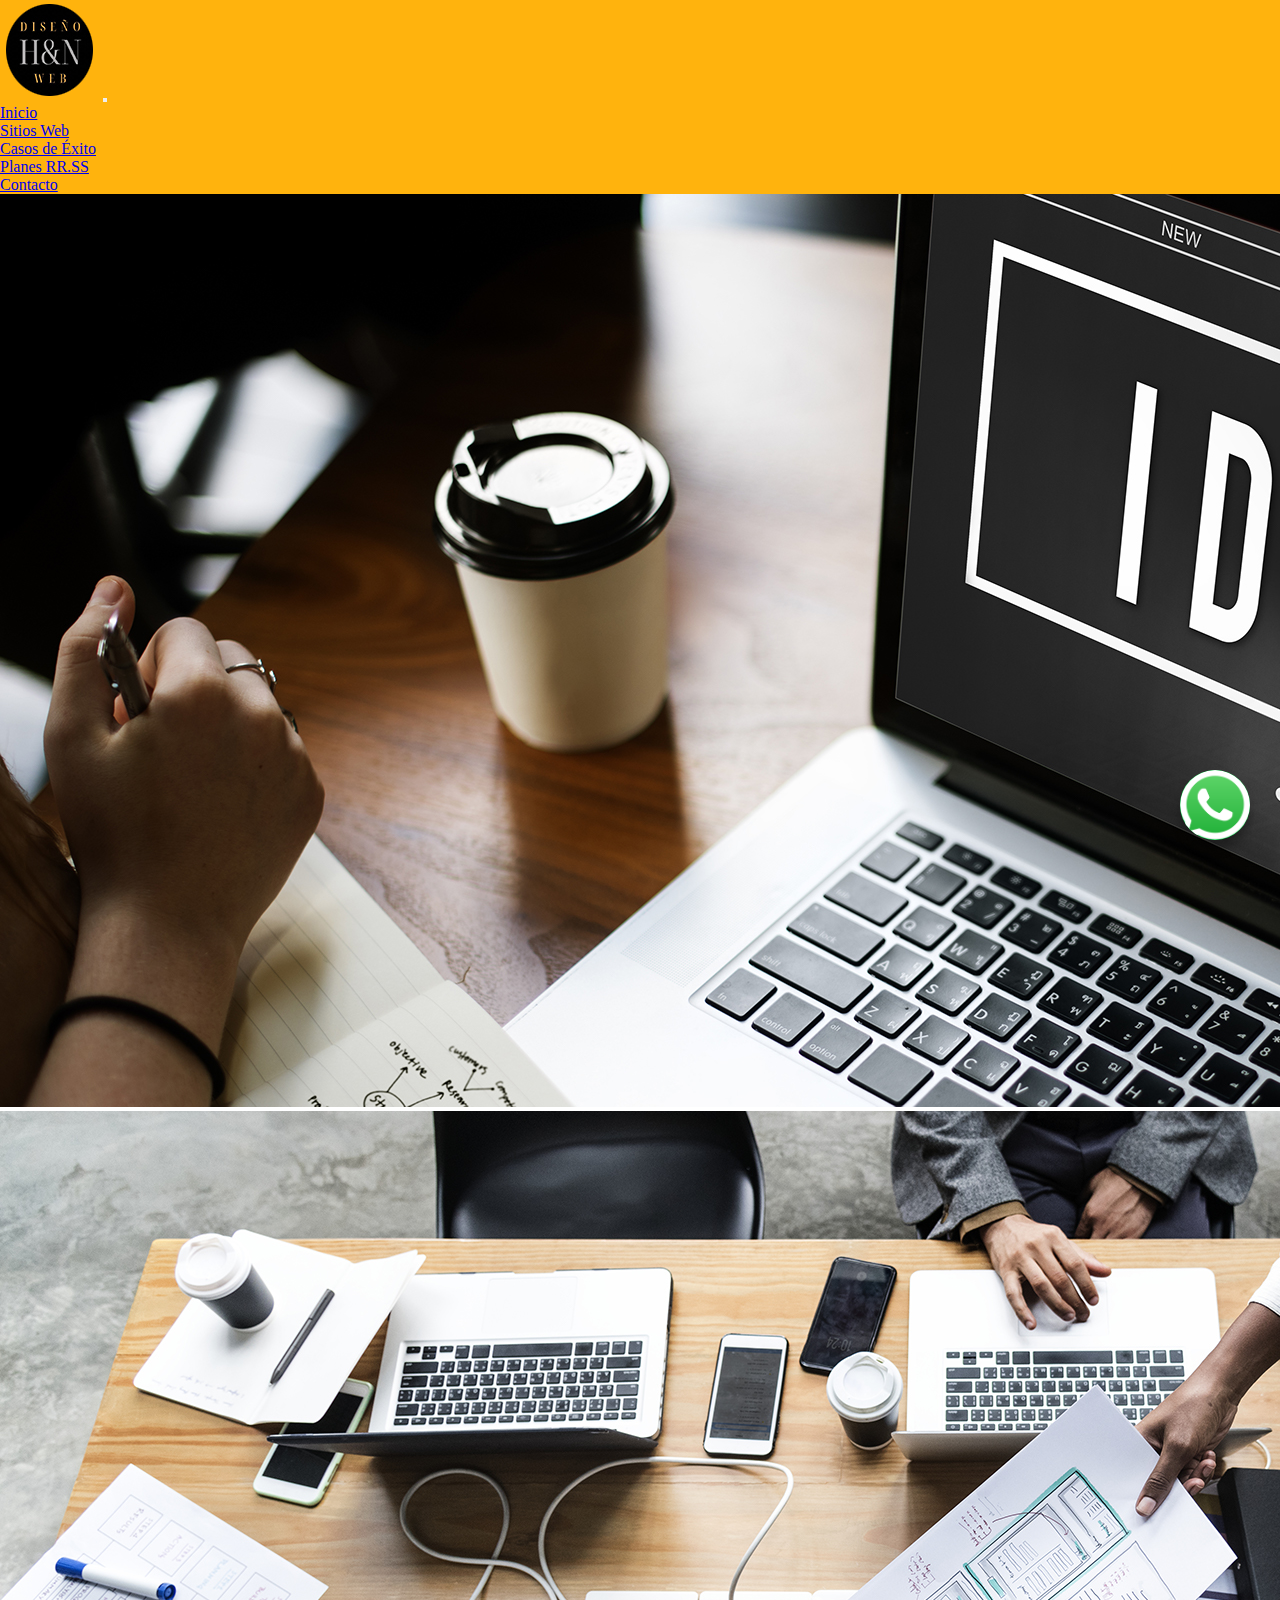
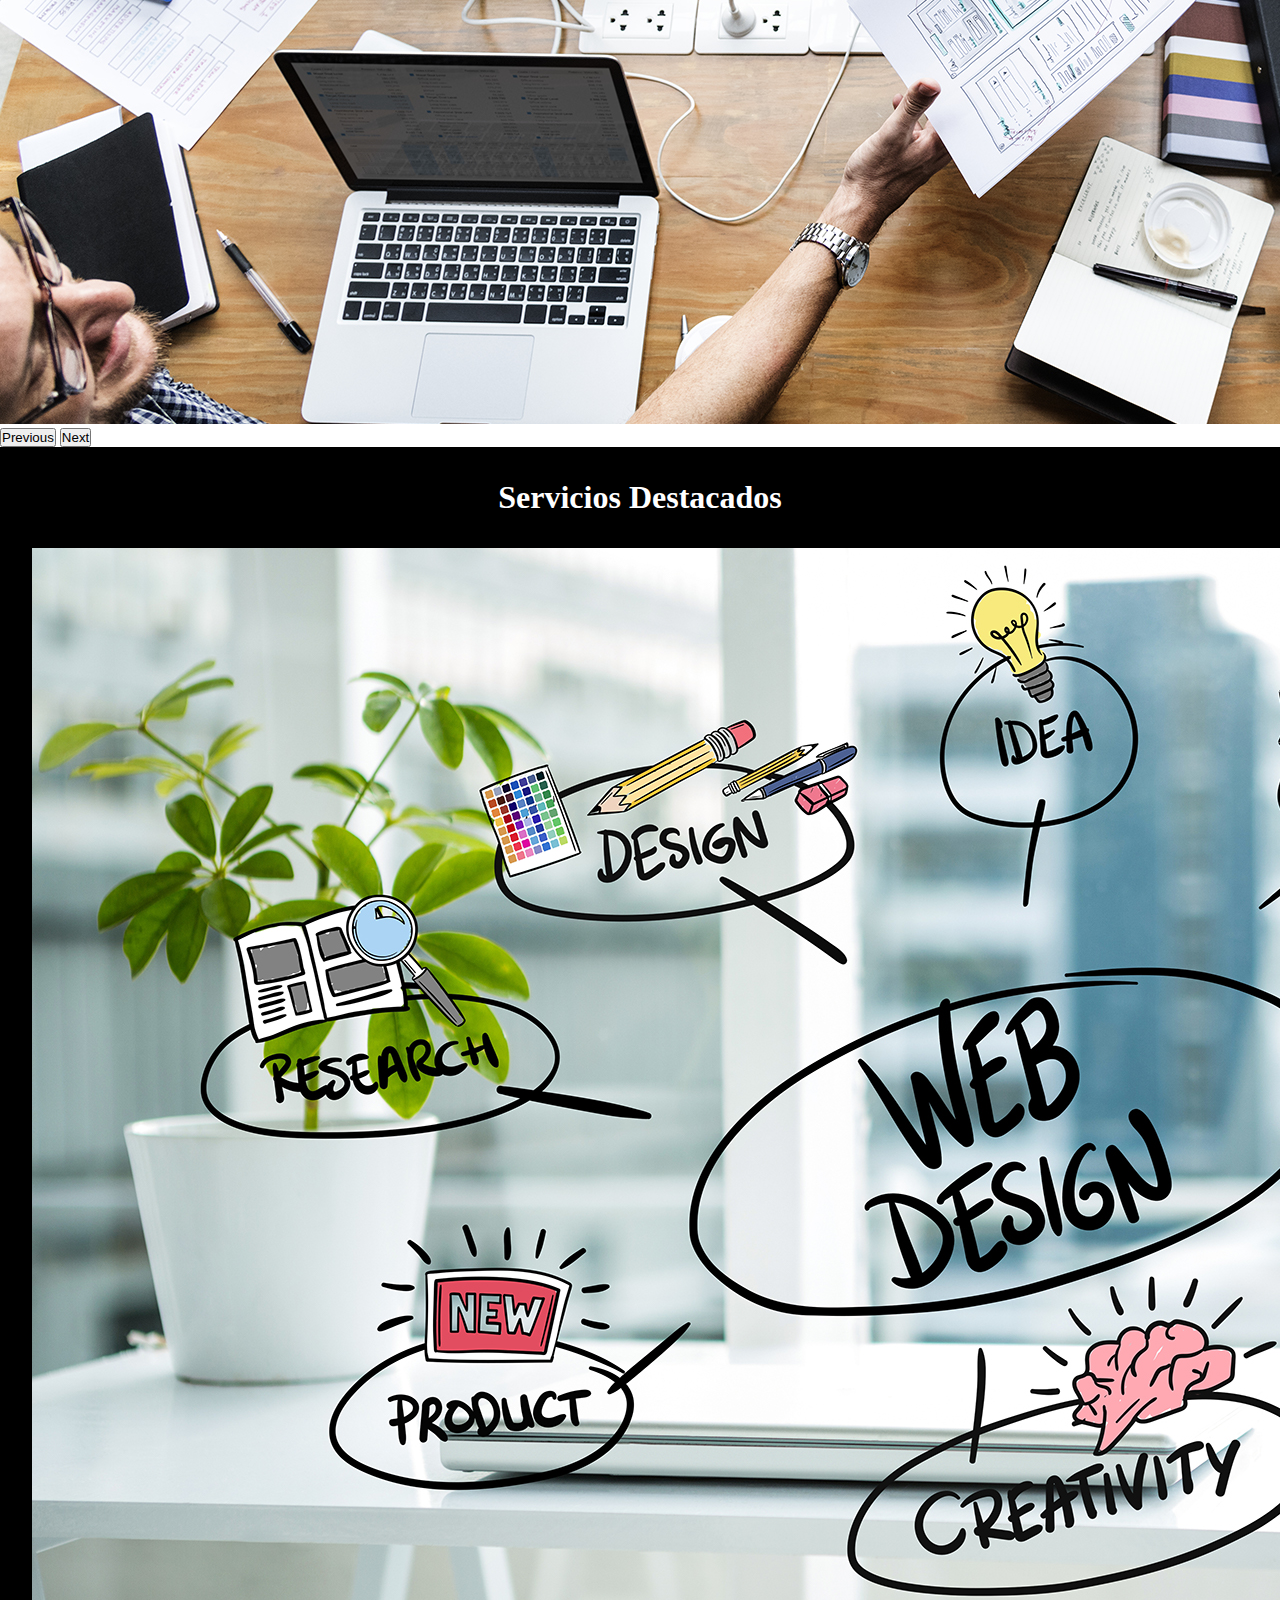
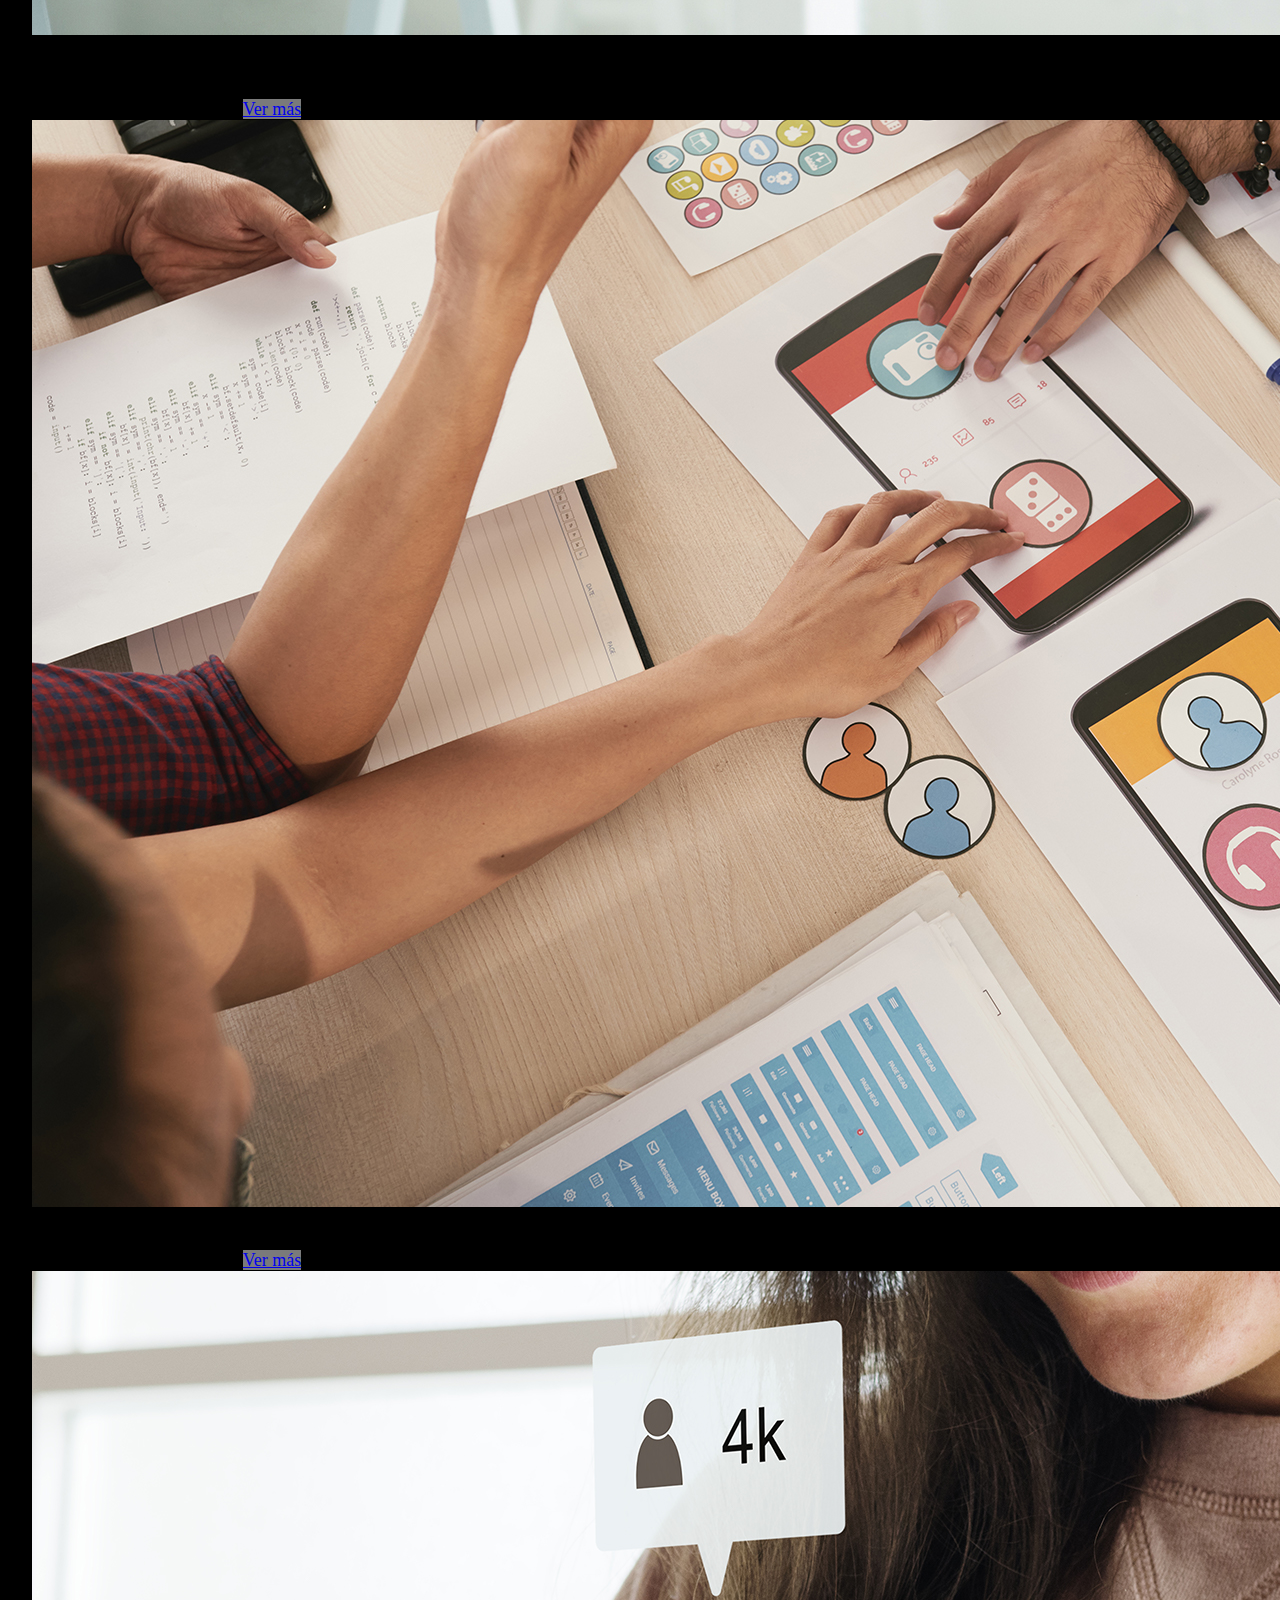
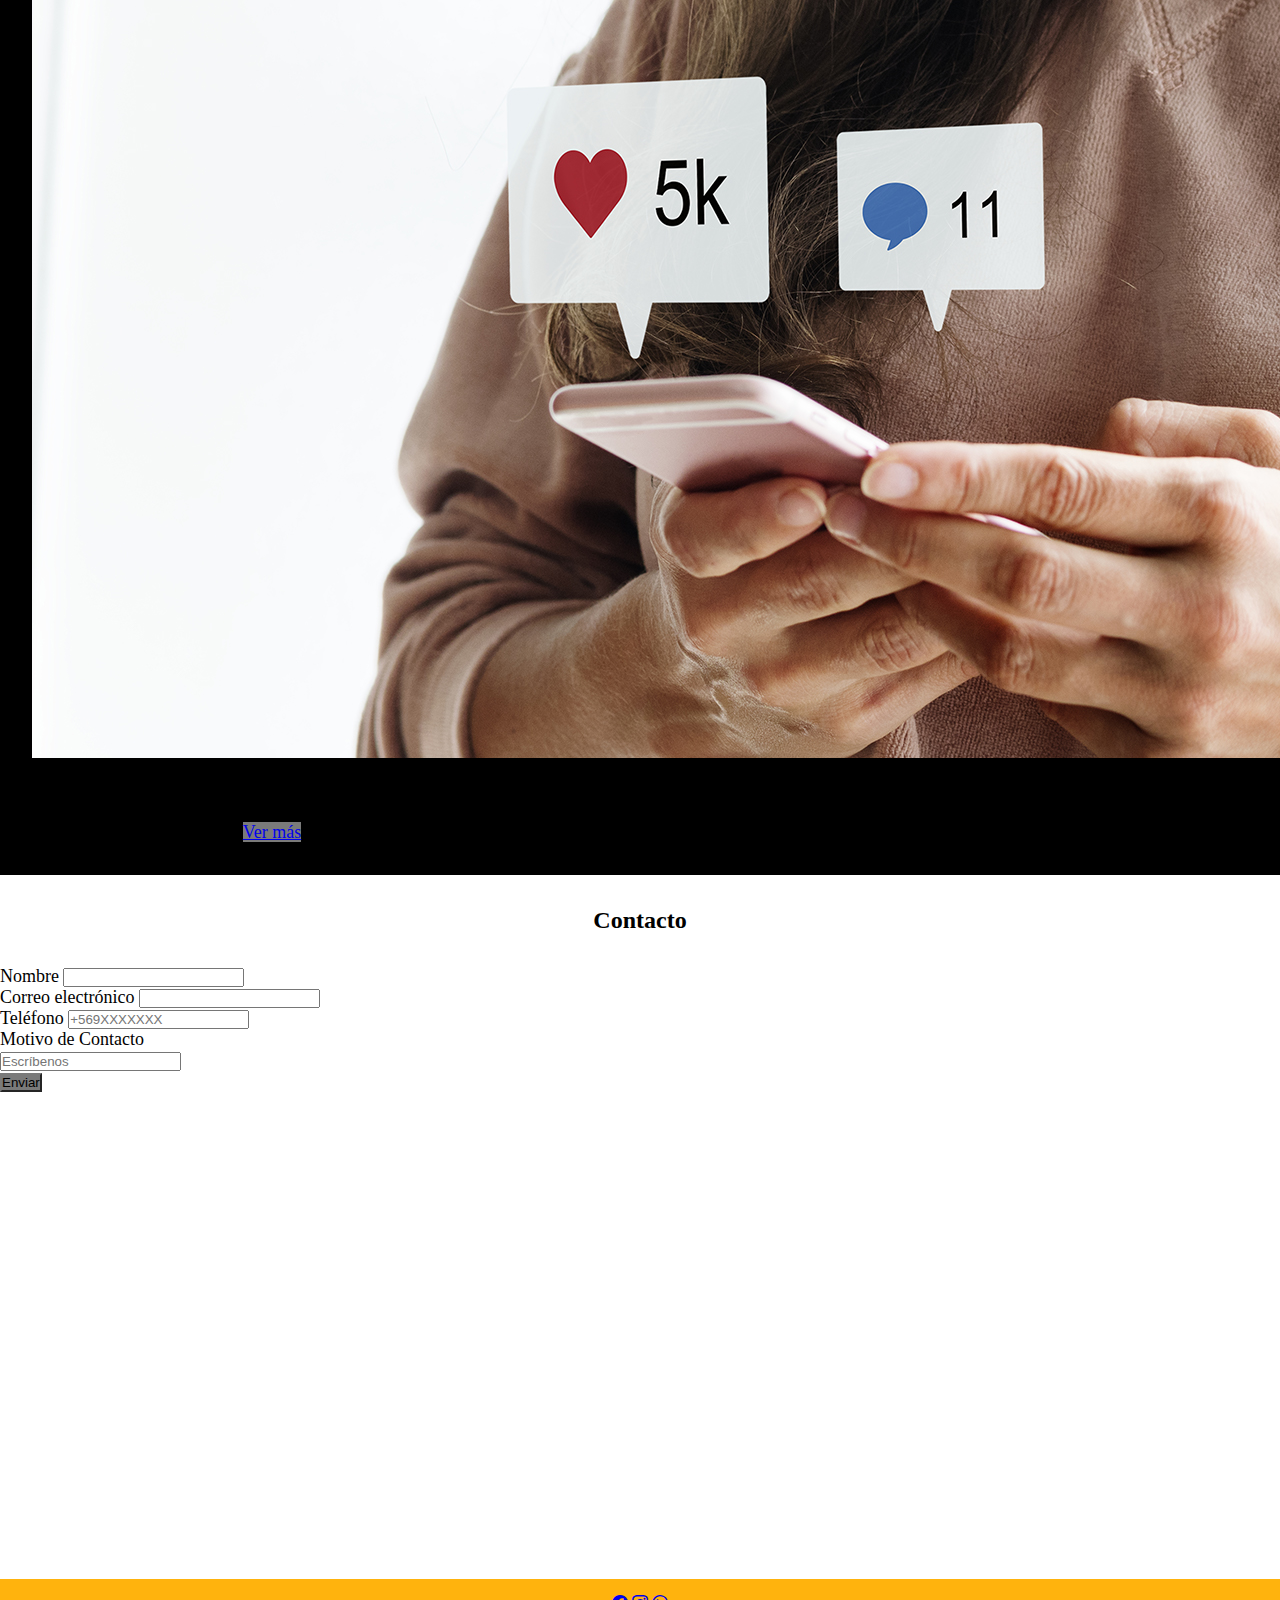
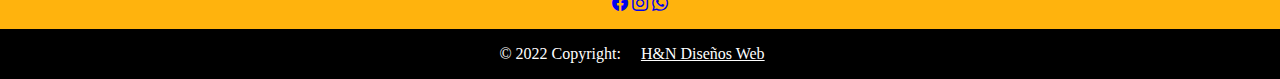
<file: index.html>
<!DOCTYPE html>
<html lang="es">
<head>
    <meta charset="UTF-8">
    <meta http-equiv="X-UA-Compatible" content="IE=edge">
    <meta name="viewport" content="width=device-width, initial-scale=1.0">
<!-- KEYWORDS -->
    <meta name="description" content="Landin Page y Sitios Web económicos y 100% personalizados para hacer crecer tu negocio e incrementar tus ventas.">
    <meta name="keywords" content="landing page, sitios web, design web, chile, servicios de diseño web, servicio personalizado, sitios economicos">

    <title>H&N Diseños Web</title>

<!-- FUENTES -->
    <link rel="preconnect" href="https://fonts.googleapis.com">
    <link rel="preconnect" href="https://fonts.gstatic.com" crossorigin>
    <link href="https://fonts.googleapis.com/css2?family=Fira+Sans:wght@200;300;400;500&family=Noto+Sans+Mono:wght@300;400;900&family=Raleway:wght@200;300;400;500&display=swap" rel="stylesheet">    

<!-- BOOTSTRAP -->
    <link href="https://cdn.jsdelivr.net/npm/bootstrap@5.2.0-beta1/dist/css/bootstrap.min.css" rel="stylesheet" integrity="sha384-0evHe/X+R7YkIZDRvuzKMRqM+OrBnVFBL6DOitfPri4tjfHxaWutUpFmBp4vmVor" crossorigin="anonymous">

    <link rel="stylesheet" href="https://cdn.jsdelivr.net/npm/bootstrap-icons@1.8.3/font/bootstrap-icons.css">

<!-- CSS -->
    <link rel="stylesheet" href="SCSS/estilos.css">
<!-- JAVA -->
    <link rel="stylesheet" href="./CSS/java.js">
</head>

<body>
<!-- NAVBAR Y LOGO -->
<nav class="navbar navbar-expand-lg">
  <div class="container-fluid">
    <a class="navbar-brand" href="#"><img src="./IMAGENES/Logo_peque_trans.png" alt=""></a>
    <button class="navbar-toggler" type="button" data-bs-toggle="collapse" data-bs-target="#navbarNavDropdown" aria-controls="navbarNavDropdown" aria-expanded="false" aria-label="Toggle navigation">
      <span class="navbar-toggler-icon"></span>
    </button>
    <div class="collapse navbar-collapse justify-content-end" id="navbarNavDropdown">
        <ul class="navbar-nav">
            <li class="nav-item">
                <a class="nav-link active" aria-current="page" href="./index.html">Inicio</a>
            </li>
            <li class="nav-item">
                <a class="nav-link" href="./Designweb.html">Sitios Web</a>
            </li>
            <li class="nav-item">
                <a class="nav-link" href="./Casosdeexito.html">Casos de Éxito</a>
            </li>
            <li class="nav-item">
                <a class="nav-link" href="./PlanesRRSS.html">Planes RR.SS</a>
            </li>
            <li class="nav-item">
                <a class="nav-link" href="./Contacto.html">Contacto</a>
            </li>
        </ul>
    </div>
  </div>
</nav>
<!-- HEADER CON CARRUSEL-->
<header>
    <div id="carouselExampleControls" class="carousel slide" data-bs-ride="carousel container-fluid">
         <div class="carousel-inner">
        <div class="carousel-item active">
        <img src="./IMAGENES/ideas-concept-on-laptop-screen.jpg" class="d-block w-100" alt="...">
        </div>
    <section class="carousel">
            <div class="carousel-item">
            <img src="./IMAGENES/group-of-people-working-on-website-template.jpg" class="d-block w-100" alt="...">
            </div>
            </div>
            <button class="carousel-control-prev" type="button" data-bs-target="#carouselExampleControls" data-bs-slide="prev">
            <span class="carousel-control-prev-icon" aria-hidden="true"></span>
            <span class="visually-hidden">Previous</span>
            </button>
            <button class="carousel-control-next" type="button" data-bs-target="#carouselExampleControls" data-bs-slide="next">
            <span class="carousel-control-next-icon" aria-hidden="true"></span>
            <span class="visually-hidden">Next</span>
            </button>
        </div>
    </section>
</header>
<!-- FIN DE HEADER -->

<!-- INICIO MAIN -->
<main class="container-fluid">
    <h1 class="h_1">Servicios Destacados</h1>
<!-- CARD --> 
    <div class="tarjetas row justify-content-around container-fluid">

                <div class="card mb-5" style="width: 30rem;">
        <img src="./IMAGENES/design.jpg" class="card-img-top" alt="...">
        <div class="card-body text-center">
            <h5 class="card-title">Diseño de Sitio Web</h5>
            <p class="card-text">Diseñamos tu sitio web a medida, mediante código y sin plantillas, 100% personalizado.</p>
            <a href="./Designweb.html" class="btn btn-primary">Ver más</a>
        </div>
        </div>

        <div class="card mb-5 text-center" style="width: 30rem;">
        <img src="./IMAGENES/aplicaciones.jpg" class="card-img-top" alt="...">
        <div class="card-body">
            <h5 class="card-title">Casos de Éxitos</h5>
            <p class="card-text">Alguno de nuestros casos de éxitos realizados por nuestro equipo.</p>
            <a href="./Casosdeexito.html" class="btn btn-primary">Ver más</a>
        </div>
        </div>

        <div class="card mb-5 text-center" style="width: 30rem;">
        <img src="./IMAGENES/redes_sociales.jpg" class="card-img-top" alt="...">
        <div class="card-body">
            <h5 class="card-title">Contenido para Redes Sociales</h5>
            <p class="card-text">¿Aburrido de no saber qué publicar? Lo hacemos por ti, realizamos tu contenido mensual.</p>
            <a href="./PlanesRRSS.html" class="btn btn-primary">Ver más</a>
        </div>
        </div>
    </div>
</main>  
<!-- FIN DE MAIN -->

<!-- FORMULARIO DE CONTACTO -->
<section class="container-fluid">
    <h2 class="h_2">Contacto</h2>
    <div class="contacto_item row justify-content-around container-fluid">
        <article class="col-md-6">
        <form class="row g-3">
        <div class="col-md-6 text-center">
            <label for="inputEmail4" class="form-label">Nombre</label>
            <input type="email" class="form-control" id="inputEmail4">
        </div>
        <div class="col-md-6 text-center">
            <label for="email" class="form-label">Correo electrónico</label>
            <input type="email" class="form-control" id="inputEmail4">
        </div>
        <div class="col-12 text-center">
            <label for="inputAddress" class="form-label">Teléfono</label>
            <input type="text" class="form-control text-center" id="inputAddress" placeholder="+569XXXXXXX">
        </div>
        <div class="col-12 text-center">
            <label for="mensaje" class="form-label">Motivo de Contacto</label>
            </div>
            <input type="text" class="form-control contacto" id="inputMensaje" placeholder="Escríbenos">
        <div class="col-12 text-center">
            <button type="submit" class="btn btn-primary mb-3">Enviar</button>
        </div>
        </article>
</form>
<!-- MAPA -->
<article class="col-md-6">
        <iframe src="https://www.google.com/maps/embed?pb=!1m18!1m12!1m3!1d3329.095126310134!2d-70.65374938426498!3d-33.44682810471353!2m3!1f0!2f0!3f0!3m2!1i1024!2i768!4f13.1!3m3!1m2!1s0x9662c509f0a39311%3A0x45748fd8ab22d457!2sSan%20Diego%20161%2C%20Edificio%20PANORAMA%20ORIENTE%2C%20Santiago%2C%20Regi%C3%B3n%20Metropolitana!5e0!3m2!1ses!2scl!4v1655525151745!5m2!1ses!2scl" 
        width="100%" 
        height="450" 
        style="border:0;" 
        allowfullscreen="" 
        loading="lazy" 
        referrerpolicy="no-referrer-when-downgrade"></iframe>
    </article>
    </div>
</section>
<!-- FIN DE FORMULARIO DE CONTACTO -->
<!-- BOTÓN WHATSAPP -->
    <div class="whatsapp">
            <a href="https://api.whatsapp.com/send?phone=56958188860" class="btn-wsp" target="_blank"><img src="./IMAGENES/whatsapp-icon-logo.png" alt="" class="img-fluid"></a>
            <i class="icon-whatsapp"></i>
    </div>
<!--FIN BOTON DE WHATSAPP -->

<!-- FOOTER -->
<footer>
  <!-- Grid container -->
<section class="footer_1">
        <div class="container pt-4">
    <!-- Section: Social media -->
        <section class="mb-4 h3">
            <div class="redes">
                <a href="https://www.facebook.com/HYN.DesignWEB/" target="_blank"><i class="bi bi-facebook"></i></a>
                <a href="https://www.instagram.com/hyn_designweb" target="_blank"><i class="bi bi-instagram"></i></a>
                <a href="https://api.whatsapp.com/send?phone=56958188860" target="_blank"><i class="bi bi-whatsapp"></i></a>
            </div>
    </section>
</section>
    <!-- Section: Social media -->
  <!-- Copyright -->
<section class="footer_2">
    © 2022 Copyright:
    <a class="footer_2" href="">H&N Diseños Web</a>
</section>
  <!-- Copyright -->
</footer>
<!-- FINAL DE FOOTER -->

<!-- JavaScript Bundle with Popper -->
    <script src="https://cdn.jsdelivr.net/npm/bootstrap@5.2.0-beta1/dist/js/bootstrap.bundle.min.js" integrity="sha384-pprn3073KE6tl6bjs2QrFaJGz5/SUsLqktiwsUTF55Jfv3qYSDhgCecCxMW52nD2" crossorigin="anonymous"></script>
</body>
</html>
<!-- FIN DE HTML -->
</file>
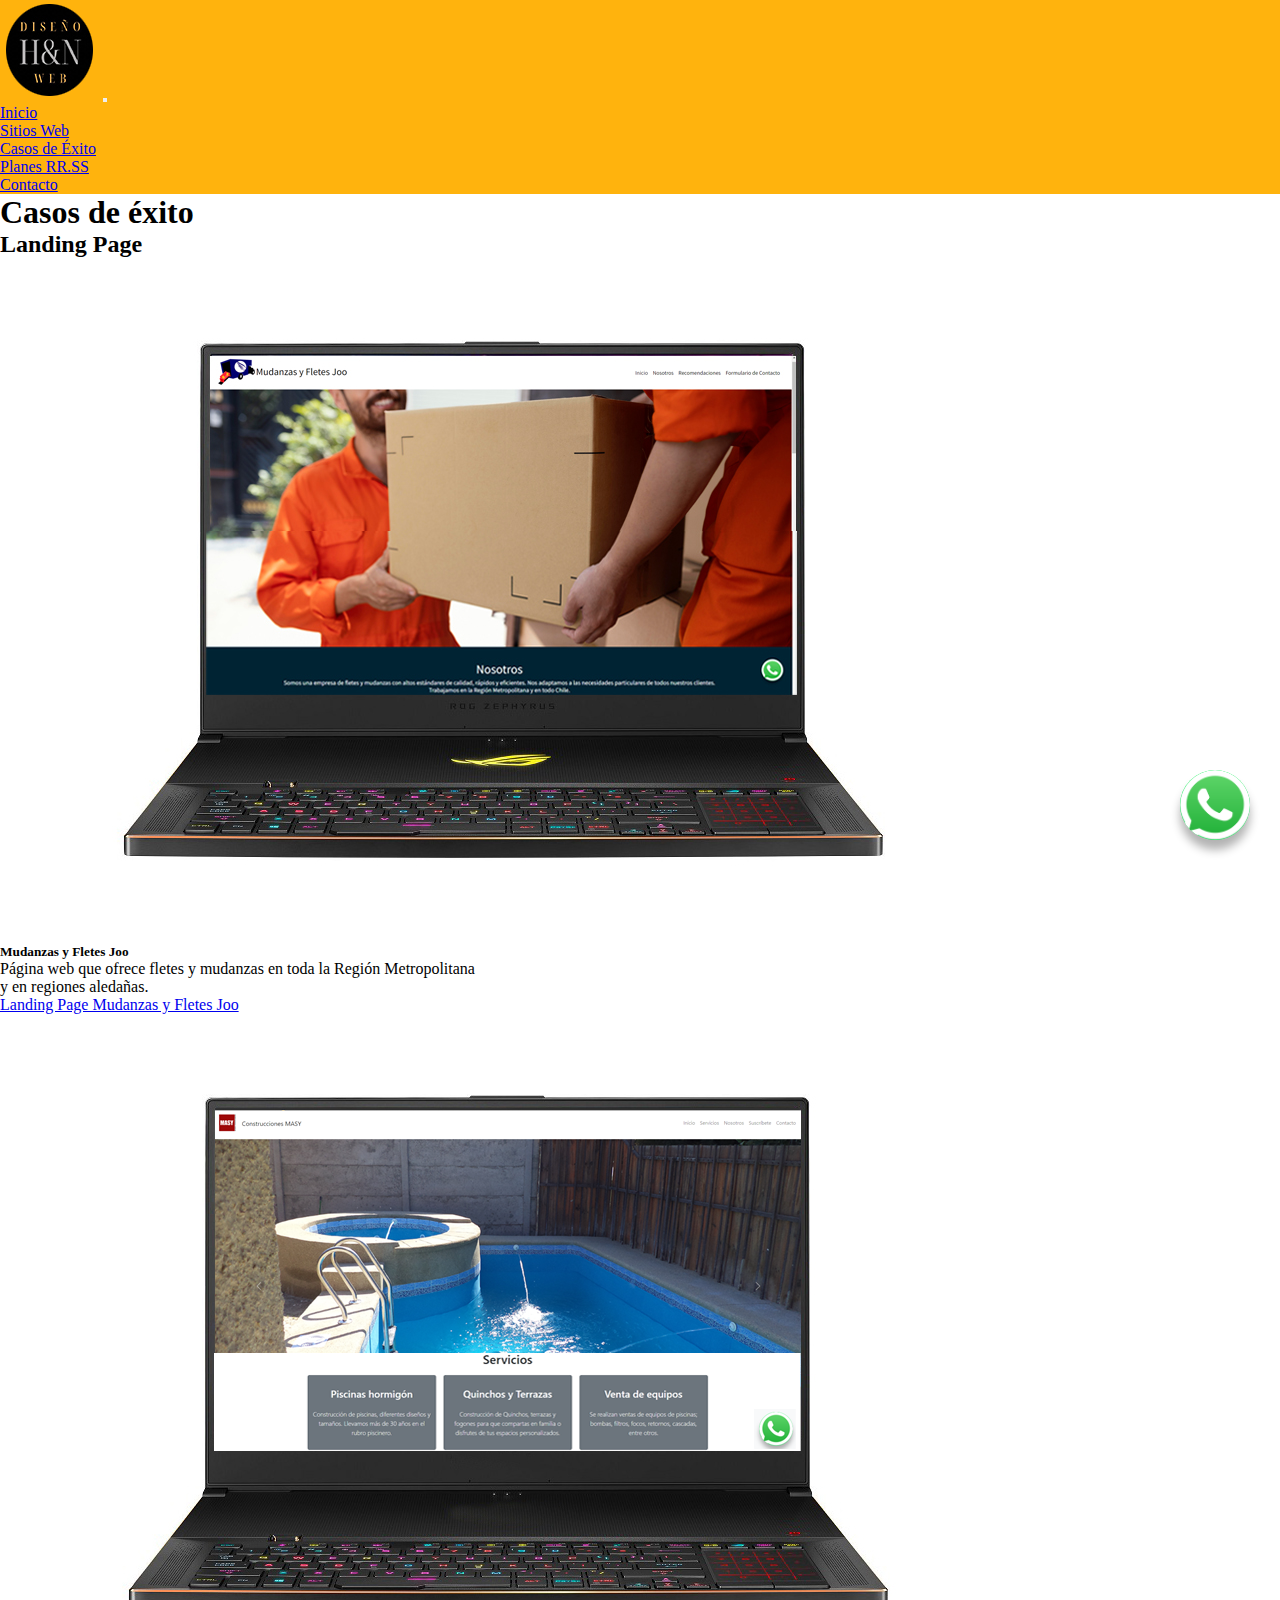
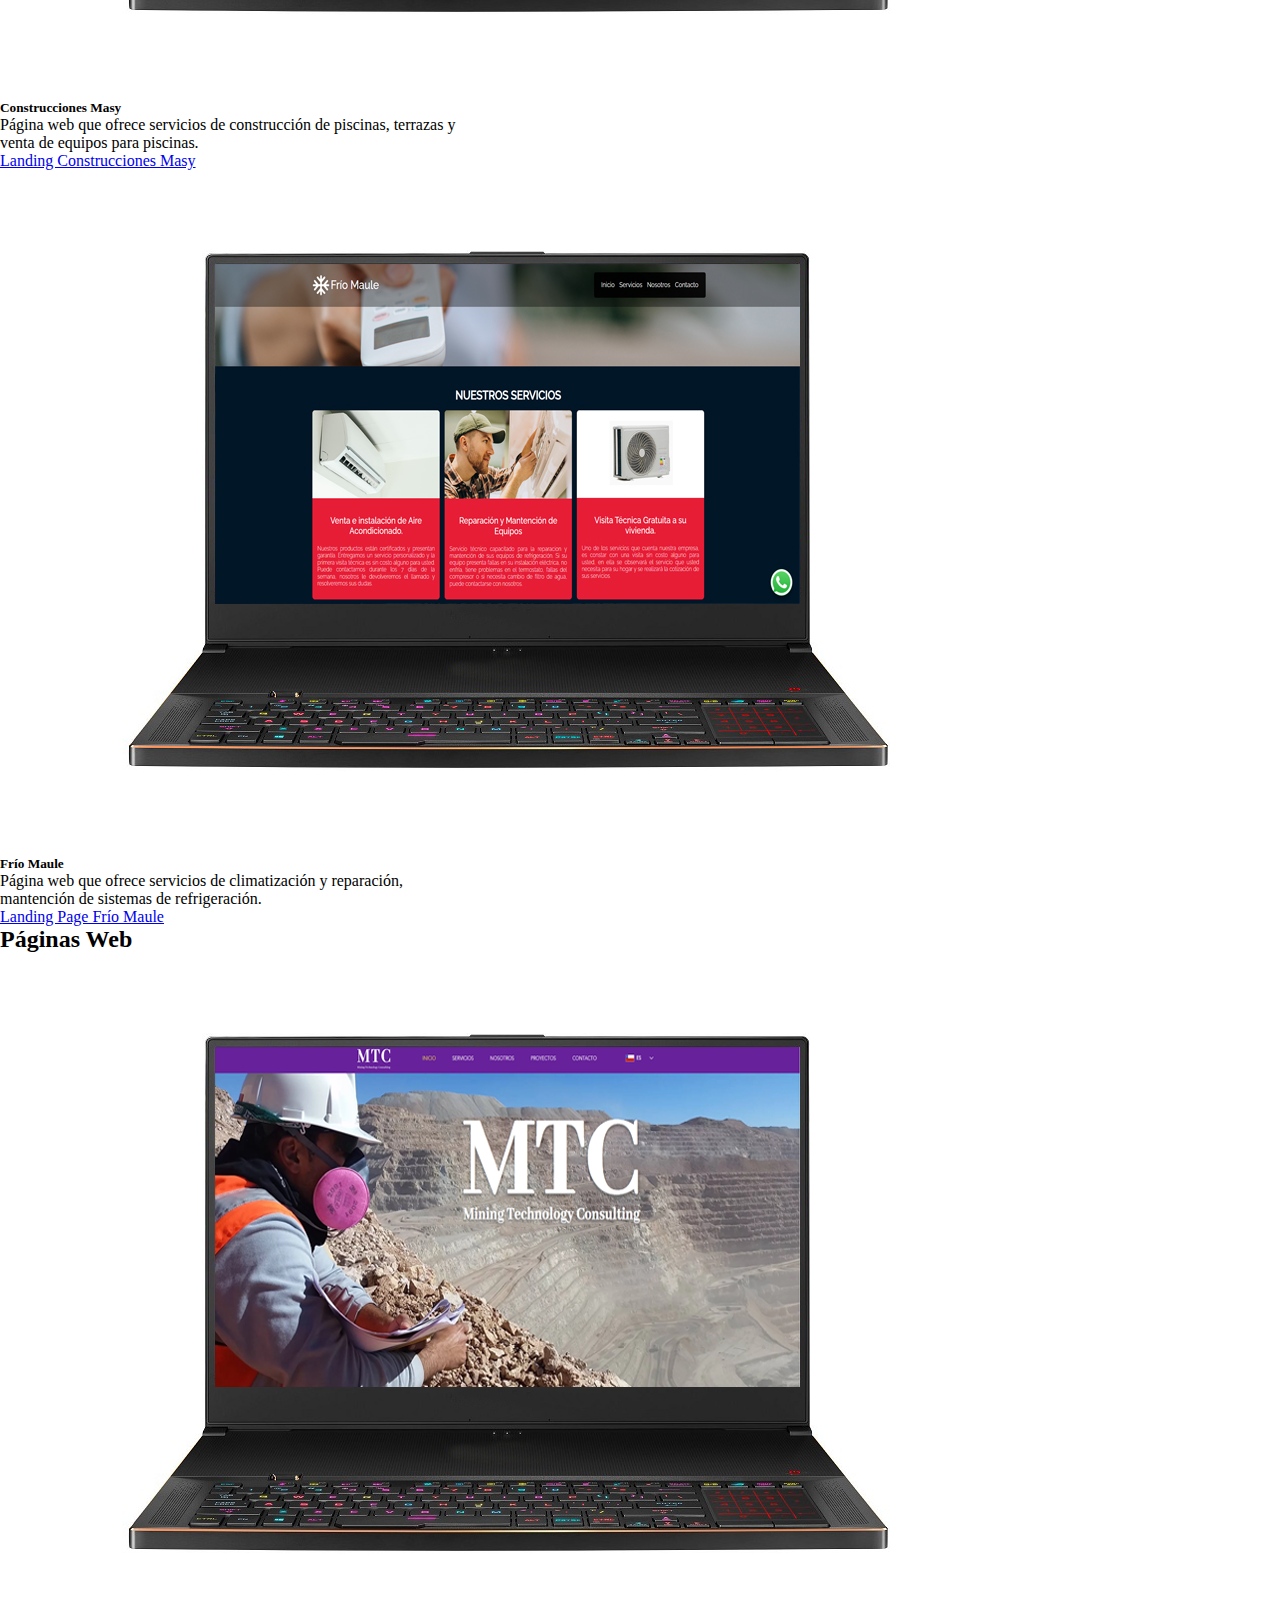
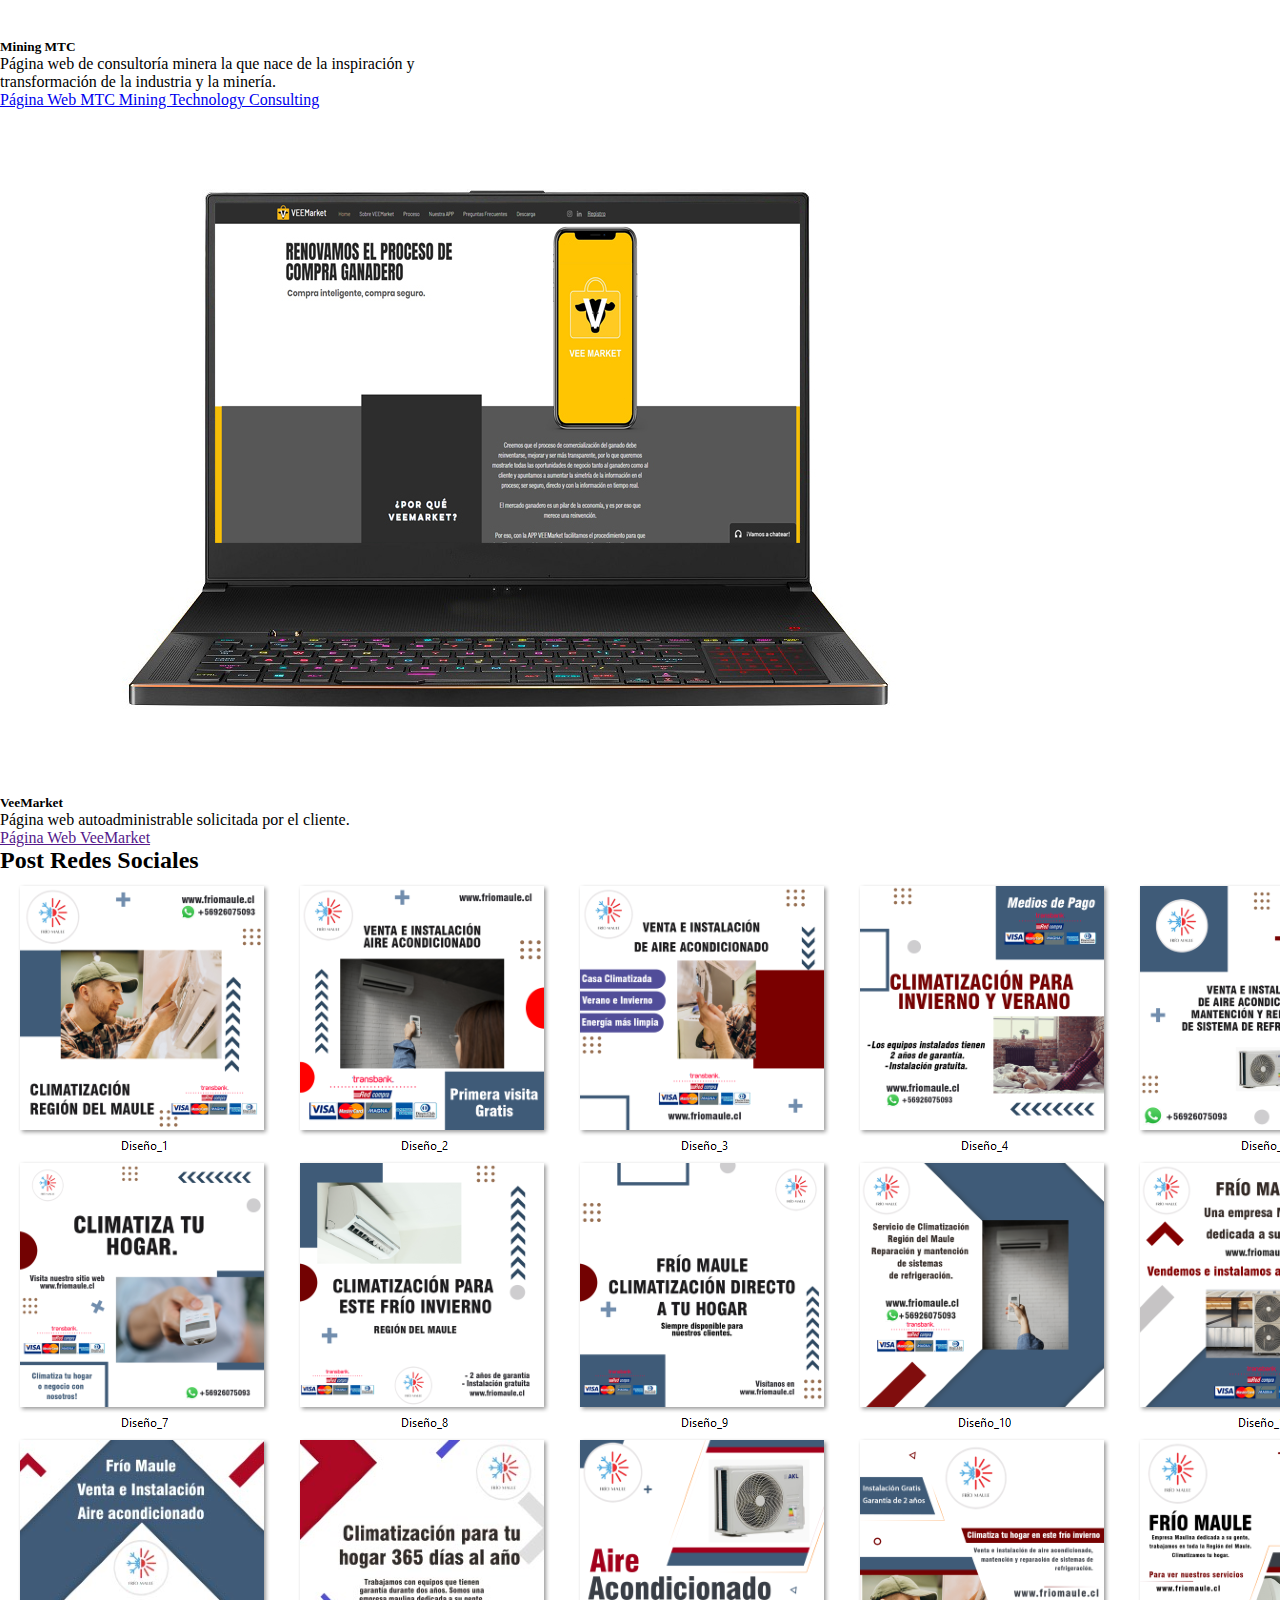
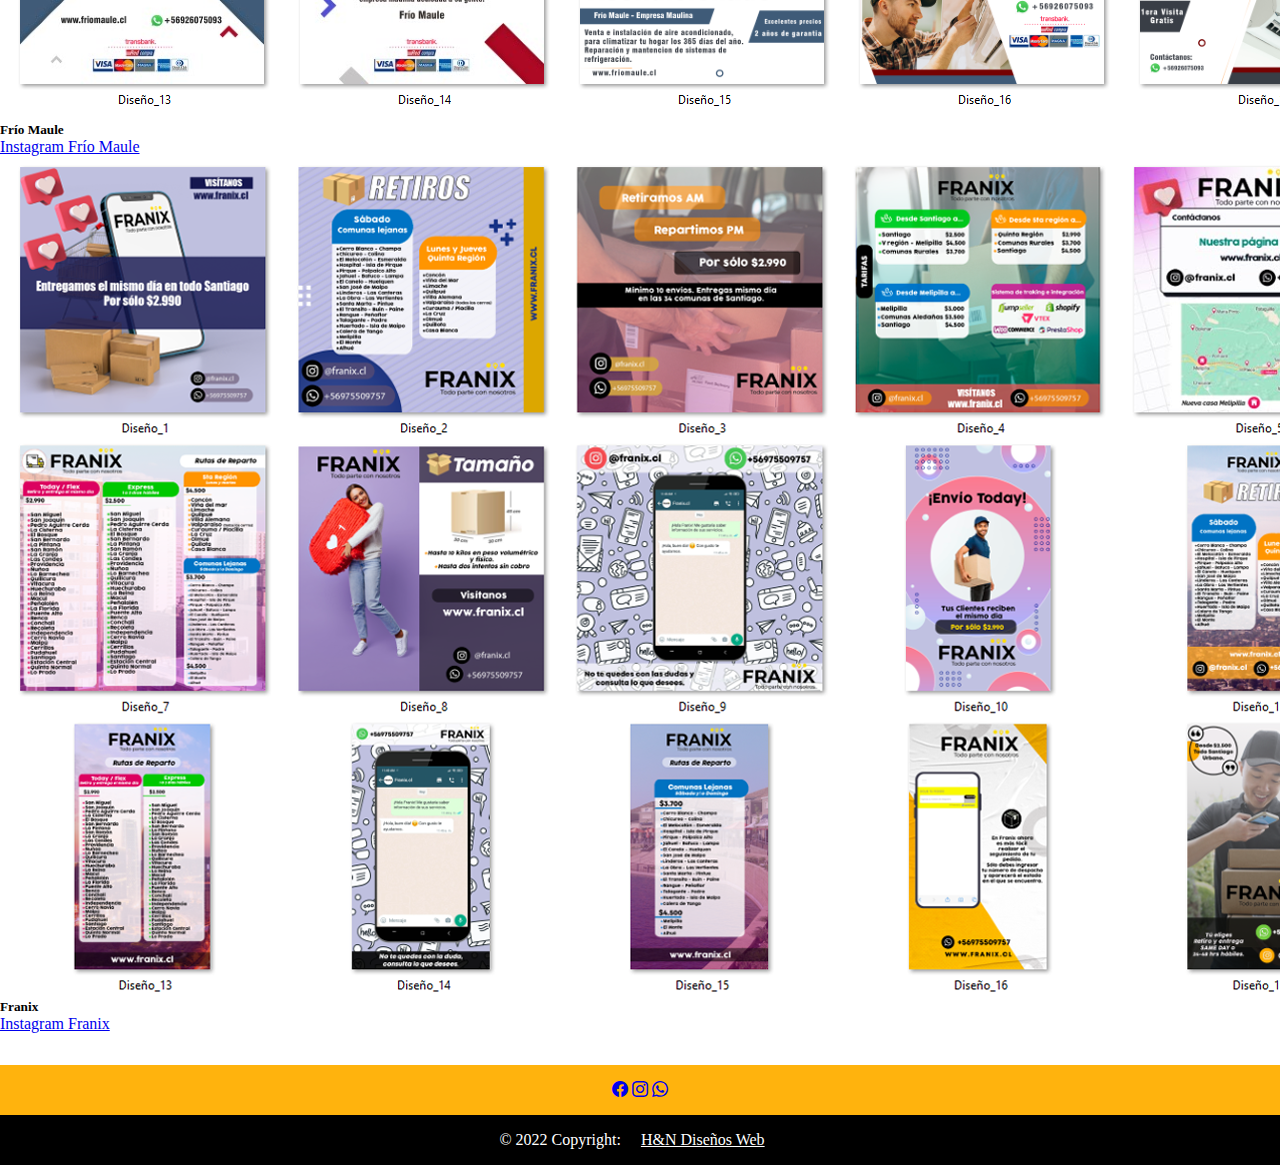
<file: Casosdeexito.html>
<!DOCTYPE html>
<html lang="es">
<head>
    <meta charset="UTF-8">
    <meta http-equiv="X-UA-Compatible" content="IE=edge">
    <meta name="viewport" content="width=device-width, initial-scale=1.0">
<!-- KEYWORDS -->
    <meta name="description" content="Diseño de aplicaciones.">
    <meta name="keywords" content="apps, app, aplicaciones, diseño de aplicaciones">


    <title>Casos de Éxito</title>
 <!-- FUENTES -->
    <link rel="preconnect" href="https://fonts.googleapis.com">
    <link rel="preconnect" href="https://fonts.gstatic.com" crossorigin>
    <link href="https://fonts.googleapis.com/css2?family=Fira+Sans:wght@200;300;400;500&family=Noto+Sans+Mono:wght@300;400;900&family=Raleway:wght@200;300;400;500&display=swap" rel="stylesheet">    

<!-- BOOTSTRAP -->
    <link href="https://cdn.jsdelivr.net/npm/bootstrap@5.2.0-beta1/dist/css/bootstrap.min.css" rel="stylesheet" integrity="sha384-0evHe/X+R7YkIZDRvuzKMRqM+OrBnVFBL6DOitfPri4tjfHxaWutUpFmBp4vmVor" crossorigin="anonymous">

    <link rel="stylesheet" href="https://cdn.jsdelivr.net/npm/bootstrap-icons@1.8.3/font/bootstrap-icons.css">
    
<!-- CSS -->
    <link rel="stylesheet" href="./SCSS/estilos.css">
<!-- JAVA -->
    <link rel="stylesheet" href="./CSS/java.js">
</head>
<body>
<!-- NAVBAR Y LOGO -->
<nav class="navbar navbar-expand-lg">
  <div class="container-fluid">
    <a class="navbar-brand" href="#"><img src="./IMAGENES/Logo_peque_trans.png" alt=""></a>
        <button class="navbar-toggler" type="button" data-bs-toggle="collapse" data-bs-target="#navbarNavDropdown" aria-controls="navbarNavDropdown" aria-expanded="false" aria-label="Toggle navigation">
        <span class="navbar-toggler-icon"></span>
        </button>
    <div class="collapse navbar-collapse justify-content-end" id="navbarNavDropdown">
        <ul class="navbar-nav">
            <li class="nav-item">
                <a class="nav-link active" aria-current="page" href="./index.html">Inicio</a>
            </li>
            <li class="nav-item">
                <a class="nav-link" href="./Designweb.html">Sitios Web</a>
            </li>
            <li class="nav-item">
                <a class="nav-link" href="./Casosdeexito.html">Casos de Éxito</a>
            </li>
            <li class="nav-item">
                <a class="nav-link" href="./PlanesRRSS.html">Planes RR.SS</a>
            </li>
            <li class="nav-item">
                <a class="nav-link" href="./Contacto.html">Contacto</a>
            </li>
        </ul>
    </div>
  </div>
</nav>
<!-- FIN NAVBAR -->
<!-- CASOS DE ÉXITO -->
<h1 class="mt-5 mb-3 text-center">Casos de éxito</h1>
<!-- CASOS ÉXITOS LANDING PAGE -->
<h2 class="text-center">Landing Page</h2>

    <div class="row justify-content-around container-fluid mt-5 mb-3">

    <div class="card mb-5" style="width: 30rem;">
            <img src="./IMAGENES/Mudanzas y fletes joo.jpg" class="card-img-top" alt="...">
        <div class="card-body text-center">
            <h5 class="card-title">Mudanzas y Fletes Joo</h5>
            <p class="card-text"> Página web que ofrece fletes y mudanzas en toda la Región Metropolitana y en regiones aledañas.
            </p>
            <a href="https://mudanzasyfletesjoo.cl/">Landing Page Mudanzas y Fletes Joo</a>
        </div>
    </div>

        <div class="card mb-5 text-center" style="width: 30rem;">
            <img src="./IMAGENES/construccionesmasy.png" class="card-img-top" alt="...">
            <div class="card-body">
            <h5 class="card-title">Construcciones Masy</h5>
            <p class="card-text"> Página web que ofrece servicios de construcción de piscinas, terrazas y venta de equipos para piscinas.
            </p>
            <a href="https://construccionesmasy.cl/">Landing Construcciones Masy</a>
            </div>
        </div>

        <div class="card mb-5 text-center" style="width: 30rem;">
            <img src="./IMAGENES/FRIO_MAULE.jpg" class="card-img-top" alt="...">
            <div class="card-body">
            <h5 class="card-title">Frío Maule</h5>
            <p class="card-text"> Página web que ofrece servicios de climatización y reparación, mantención de sistemas de refrigeración.
            </p>
            <a href="https://www.friomaule.cl/">Landing Page Frío Maule</a>
            </div>
        </div>
    </div>
<!-- FIN DE CASOS DE ÉXITOS DE PÁGINAS WEB -->
<h2 class="text-center">Páginas Web</h2>

    <div class="row justify-content-around container-fluid mt-5 mb-3">

    <div class="card mb-5" style="width: 30rem;">
            <img src="./IMAGENES/MTC_MINING.png" class="card-img-top" alt="...">
        <div class="card-body text-center">
            <h5 class="card-title">Mining MTC</h5>
            <p class="card-text"> Página web de consultoría minera la que nace de la inspiración y transformación de la industria y la minería.
            </p>
            <a href="https://www.miningtechnology.cl/">Página Web MTC Mining Technology Consulting</a>
        </div>
    </div>

    <div class="card mb-5 text-center" style="width: 30rem;">
            <img src="./IMAGENES/VeeMarket.jpg" class="card-img-top" alt="...">
        <div class="card-body">
                <h5 class="card-title">VeeMarket</h5>
                <p class="card-text"> Página web autoadministrable solicitada por el cliente. 
                </p>
                <a href="">Página Web VeeMarket</a>
        </div>
    </div>
</div>
<!-- INICIO DE CASOS DE ÉXITOS DE PÁGINAS WEB -->

<!-- DISEÑOS POST REDES SOCIALES -->
<h2 class="text-center">Post Redes Sociales</h2>

    <div class="row justify-content-around container-fluid mt-5 mb-3">

    <div class="card mb-5" style="width: 30rem;">
            <img src="./IMAGENES/Post_friomaule.png" class="card-img-top" alt="...">
        <div class="card-body text-center">
            <h5 class="card-title">Frío Maule</h5>
            <a href="https://www.instagram.com/friomaule/">Instagram Frío Maule</a>
        </div>
    </div>

    <div class="card mb-5 text-center" style="width: 30rem;">
            <img src="./IMAGENES/franix_post.png" class="card-img-top" alt="...">
        <div class="card-body">
                <h5 class="card-title">Franix</h5>
                <a href="https://www.instagram.com/franix.cl/">Instagram Franix</a>
        </div>
    </div>
</div>
<!-- FIN DE DISEÑOS POST REDES SOCIALES -->

<!-- FIN DE CASOS DE ÉXITOS DE PÁGINAS WEB -->

<!-- FIN DE BOTÓN WHATSAPP -->
    <div class="whatsapp">
            <a href="https://api.whatsapp.com/send?phone=56958188860" class="btn-wsp" target="_blank"><img src="./IMAGENES/whatsapp-icon-logo.png" alt="" class="img-fluid"></a>
            <i class="icon-whatsapp"></i>
    </div>
<!-- BOTON DE WHATSAPP -->

<!-- FOOTER -->
<footer>
  <!-- Grid container -->
<section class="footer_1">
        <div class="container pt-4 col-12">
    <!-- Section: Social media -->
        <section class="mb-4 h3">
            <div class="redes">
                <a href="https://www.facebook.com/HYN.DesignWEB/" target="_blank"><i class="bi bi-facebook"></i></a>
                <a href="https://www.instagram.com/hyn_designweb" target="_blank"><i class="bi bi-instagram"></i></a>
                <a href="https://api.whatsapp.com/send?phone=56958188860" target="_blank"><i class="bi bi-whatsapp"></i></a>
            </div>
        </div>
    </section>
</section>
    <!-- Section: Social media -->
  <!-- Copyright -->
<section class="footer_2">
    © 2022 Copyright:
    <a class="footer_2" href="">H&N Diseños Web</a>
</section>
  <!-- Copyright -->
</footer>
<!-- FINAL DE FOOTER -->

<!-- JavaScript Bundle with Popper -->
    <script src="https://cdn.jsdelivr.net/npm/bootstrap@5.2.0-beta1/dist/js/bootstrap.bundle.min.js" integrity="sha384-pprn3073KE6tl6bjs2QrFaJGz5/SUsLqktiwsUTF55Jfv3qYSDhgCecCxMW52nD2" crossorigin="anonymous"></script>
</body>
</html>
</file>
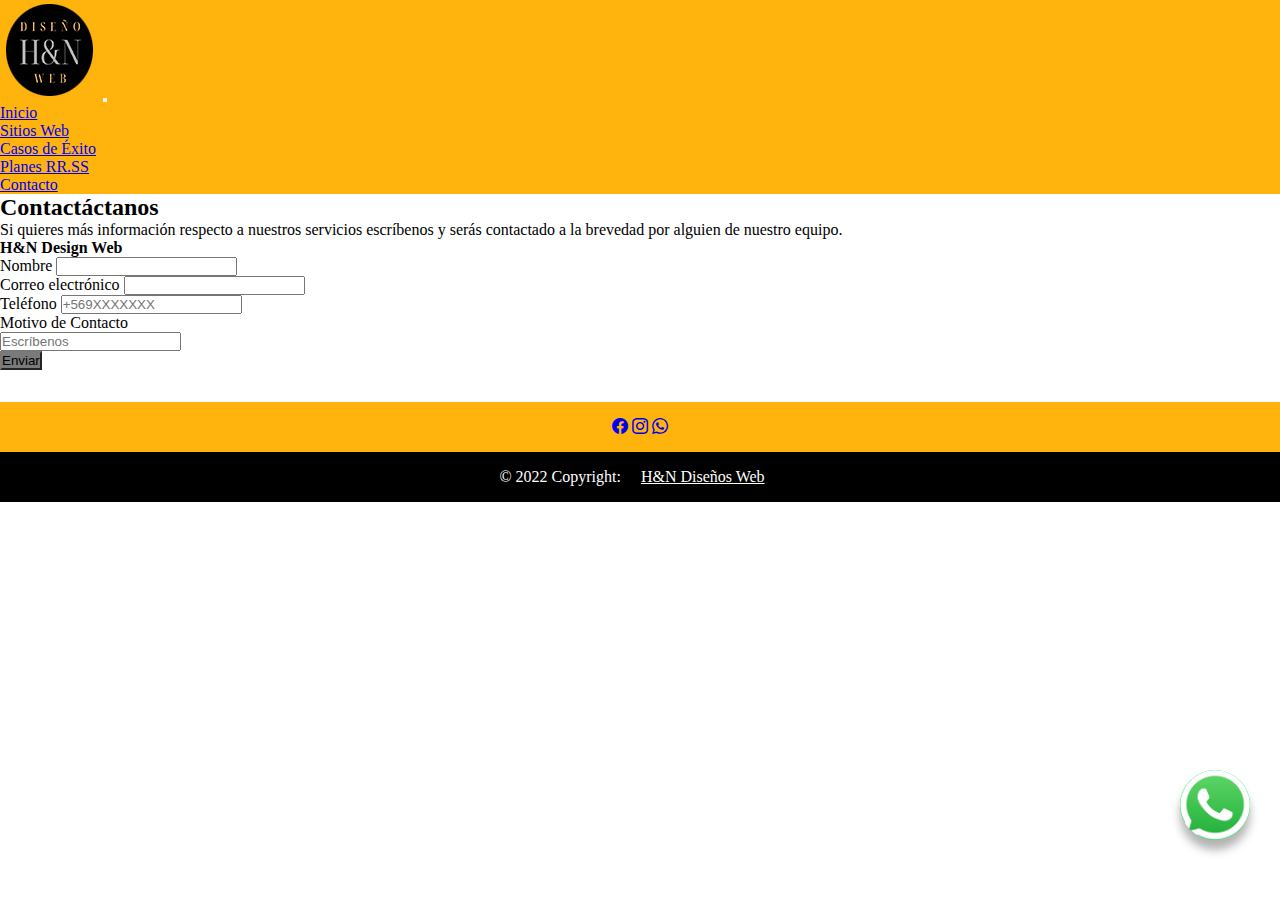
<file: Contacto.html>
<!DOCTYPE html>
<html lang="es">
<head>
    <meta charset="UTF-8">
    <meta http-equiv="X-UA-Compatible" content="IE=edge">
    <meta name="viewport" content="width=device-width, initial-scale=1.0">
<!-- KEYWORDS -->
    <meta name="description" content="Contactáctanos con nosotros a través del formulario de contacto, te hablaremos a la brevedad.">
    <meta name="keywords" content="landing page, sitios web, design web, chile, servicios de diseño web">

    <title>Contacto</title>

<!-- FUENTES -->
    <link rel="preconnect" href="https://fonts.googleapis.com">
    <link rel="preconnect" href="https://fonts.gstatic.com" crossorigin>
    <link href="https://fonts.googleapis.com/css2?family=Fira+Sans:wght@200;300;400;500&family=Noto+Sans+Mono:wght@300;400;900&family=Raleway:wght@200;300;400;500&display=swap" rel="stylesheet">    

<!-- BOOTSTRAP -->
    <link href="https://cdn.jsdelivr.net/npm/bootstrap@5.2.0-beta1/dist/css/bootstrap.min.css" rel="stylesheet" integrity="sha384-0evHe/X+R7YkIZDRvuzKMRqM+OrBnVFBL6DOitfPri4tjfHxaWutUpFmBp4vmVor" crossorigin="anonymous">

    <link rel="stylesheet" href="https://cdn.jsdelivr.net/npm/bootstrap-icons@1.8.3/font/bootstrap-icons.css">
    
<!-- CSS -->
    <link rel="stylesheet" href="./SCSS/estilos.css">
<!-- JAVA -->
    <link rel="stylesheet" href="./CSS/java.js">
</head>
<body>
    <!-- NAVBAR Y LOGO -->
<nav class="navbar navbar-expand-lg">
  <div class="container-fluid">
    <a class="navbar-brand" href="#"><img src="./IMAGENES/Logo_peque_trans.png" alt=""></a>
    <button class="navbar-toggler" type="button" data-bs-toggle="collapse" data-bs-target="#navbarNavDropdown" aria-controls="navbarNavDropdown" aria-expanded="false" aria-label="Toggle navigation">
      <span class="navbar-toggler-icon"></span>
    </button>
    <div class="collapse navbar-collapse justify-content-end" id="navbarNavDropdown">
        <ul class="navbar-nav">
            <li class="nav-item">
                <a class="nav-link active" aria-current="page" href="./index.html">Inicio</a>
            </li>
            <li class="nav-item">
                <a class="nav-link" href="./Designweb.html">Sitios Web</a>
            </li>
            <li class="nav-item">
                <a class="nav-link" href="./Casosdeexito.html">Casos de Éxito</a>
            </li>
            <li class="nav-item">
                <a class="nav-link" href="./PlanesRRSS.html">Planes RR.SS</a>
            </li>
            <li class="nav-item">
                <a class="nav-link" href="./Contacto.html">Contacto</a>
            </li>
        </ul>
    </div>
  </div>
</nav>

<!-- FORMULARIO DE CONTACTO -->
<h2 class="text-center mt-5 mb-5">Contactáctanos</h2>
<p class="text-center">Si quieres más información respecto a nuestros servicios escríbenos y serás contactado a la brevedad por alguien de nuestro equipo.
<br>
<b>H&N Design Web</b> 
</p>

<section class="container-fluid">
    <div class="row justify-content-center ">
        <article class="col-md-6">
        <form class="row g-3">
            <div class="col-md-6 mb-2 text-center">
                <label for="inputEmail4" class="form-label">Nombre</label>
                <input type="email" class="form-control" id="inputEmail4">
            </div>
            <div class="col-md-6 mb-2 text-center">
                <label for="email" class="form-label">Correo electrónico</label>
                <input type="email" class="form-control" id="inputEmail4">
            </div>
            <div class="col-12 mb-2 text-center">
                <label for="inputAddress" class="form-label">Teléfono</label>
                <input type="text" class="form-control text-center" id="inputAddress" placeholder="+569XXXXXXX">
            </div>
            <div class="col-12 text-center">
                <label for="mensaje" class="form-label">Motivo de Contacto</label>
            </div>
                <input type="text" class="form-control contacto" id="inputMensaje" placeholder="Escríbenos">
            <div class="col-12 text-center">
                <button type="submit" class="btn btn-primary mb-5">Enviar</button>
            </div>
    </div>
        </article>
        </form>
</section>

<!-- FIN DE BOTÓN WHATSAPP -->
    <div class="whatsapp">
            <a href="https://api.whatsapp.com/send?phone=56958188860" class="btn-wsp" target="_blank"><img src="./IMAGENES/whatsapp-icon-logo.png" alt="" class="img-fluid"></a>
            <i class="icon-whatsapp"></i>
    </div>
<!-- BOTON DE WHATSAPP -->

<!-- FOOTER -->
<footer>
  <!-- Grid container -->
<section class="footer_1">
        <div class="container pt-4">
    <!-- Section: Social media -->
        <section class="mb-4 h3">
            <div class="redes">
                <a href="https://www.facebook.com/HYN.DesignWEB/" target="_blank"><i class="bi bi-facebook"></i></a>
                <a href="https://www.instagram.com/hyn_designweb" target="_blank"><i class="bi bi-instagram"></i></a>
                <a href="https://api.whatsapp.com/send?phone=56958188860" target="_blank"><i class="bi bi-whatsapp"></i></a>
            </div>
    </section>
</section>
<!-- Section: Social media -->
<!-- Copyright -->
<section class="footer_2">
    © 2022 Copyright:
    <a class="footer_2" href="">H&N Diseños Web</a>
</section>
  <!-- Copyright -->
</footer>
<!-- FINAL DE FOOTER -->

<!-- JavaScript Bundle with Popper -->
    <script src="https://cdn.jsdelivr.net/npm/bootstrap@5.2.0-beta1/dist/js/bootstrap.bundle.min.js" integrity="sha384-pprn3073KE6tl6bjs2QrFaJGz5/SUsLqktiwsUTF55Jfv3qYSDhgCecCxMW52nD2" crossorigin="anonymous"></script>
</body>
</html>
</file>
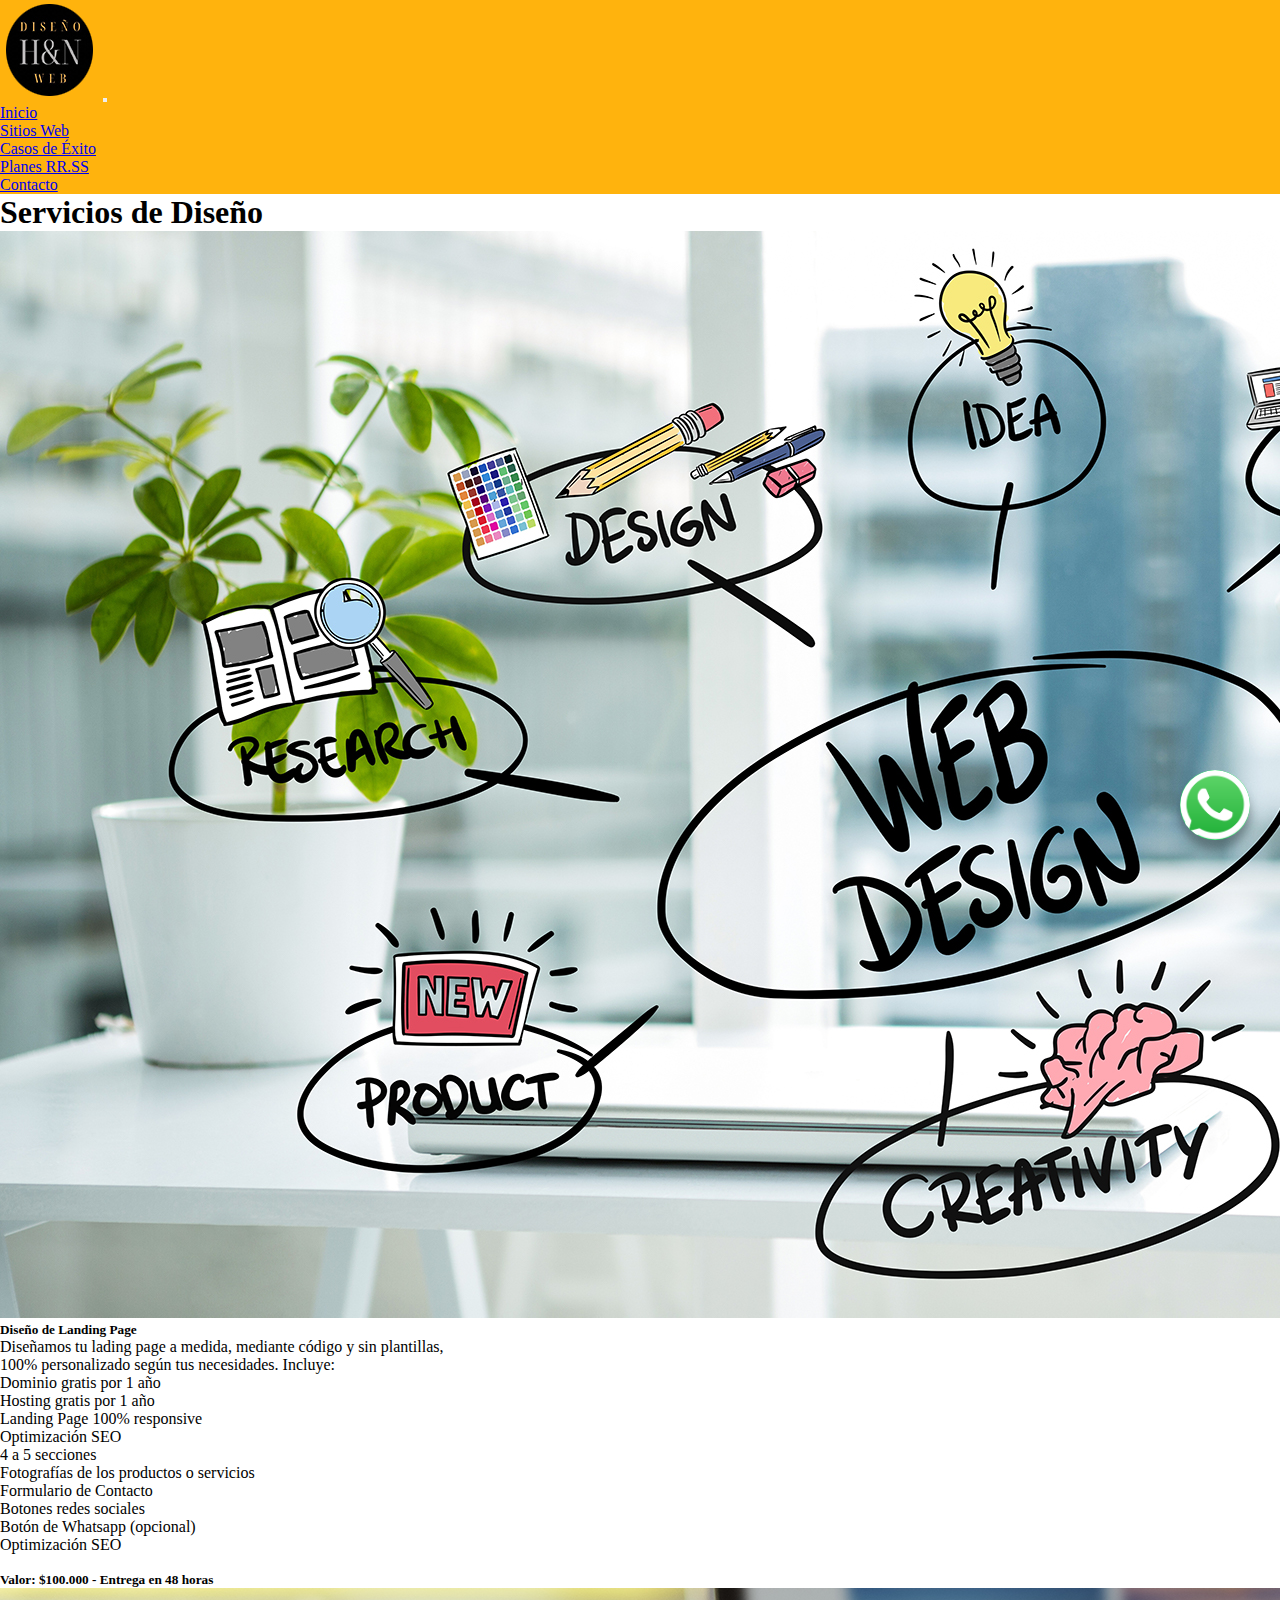
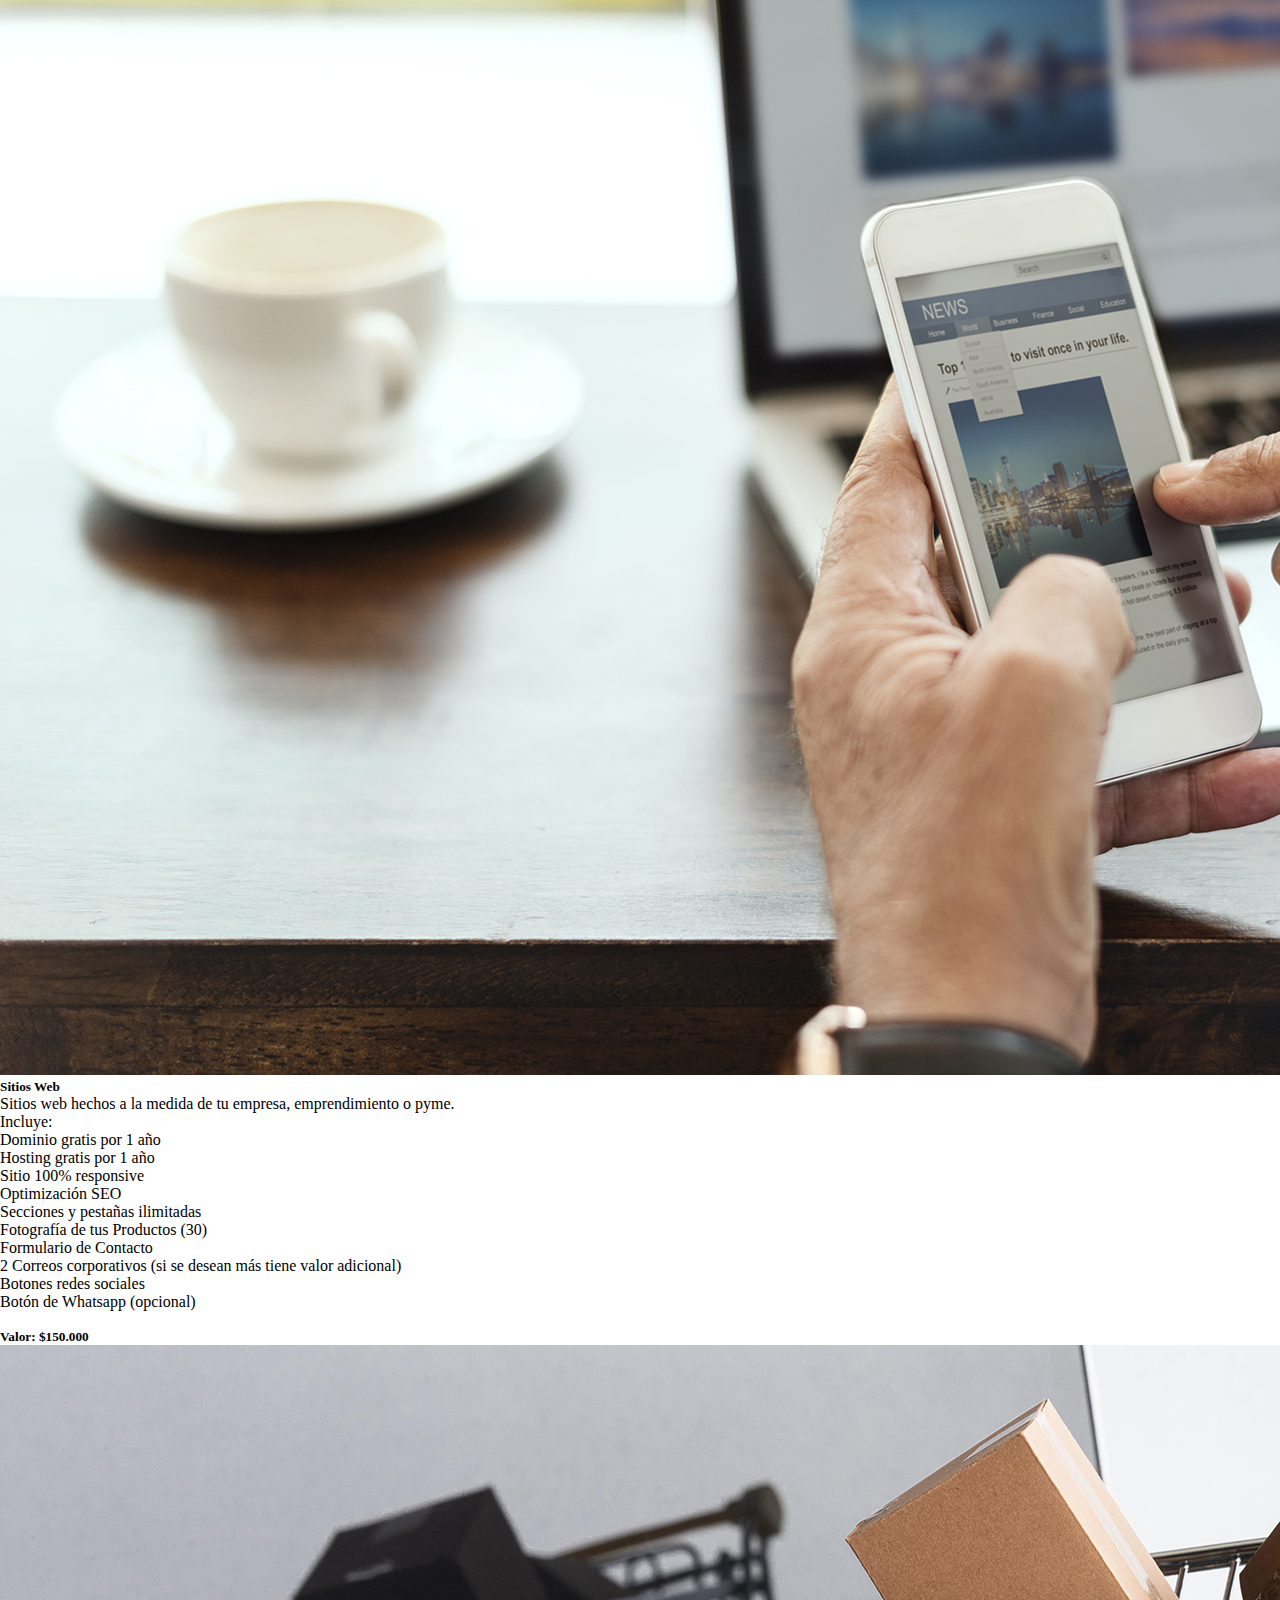
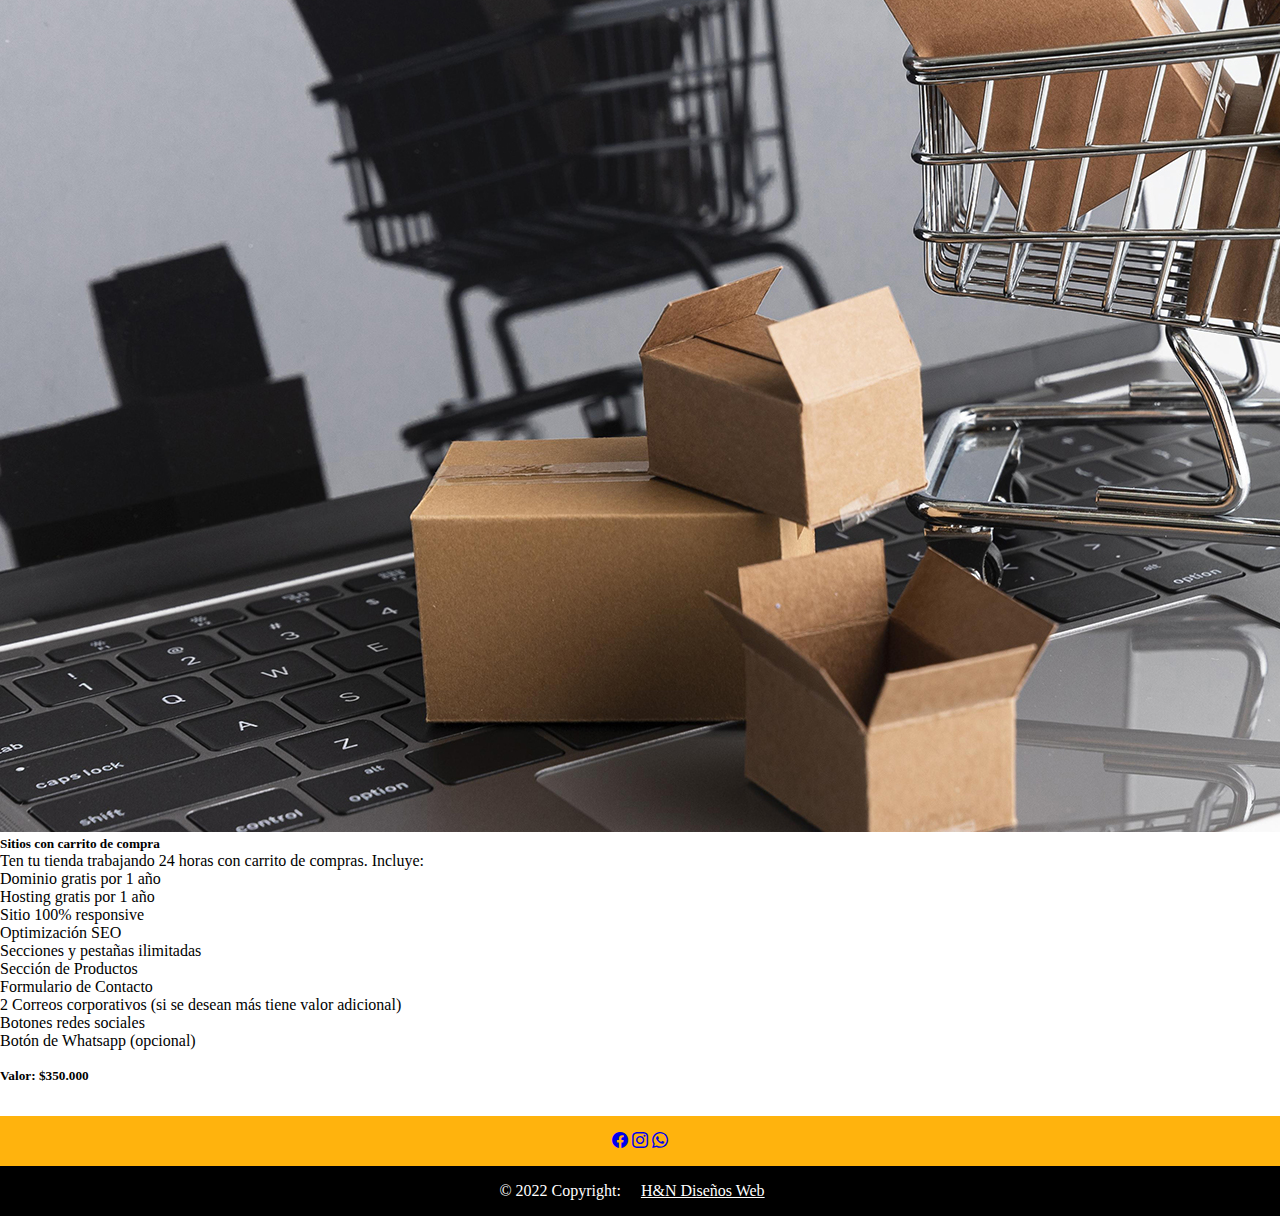
<file: Designweb.html>
<!DOCTYPE html>
<html lang="es">
<head>
    <meta charset="UTF-8">
    <meta http-equiv="X-UA-Compatible" content="IE=edge">
    <meta name="viewport" content="width=device-width, initial-scale=1.0">
<!-- KEYWORDS -->
    <meta name="description" content="Precios de nuestros servicios de diseño web. Acá podrás ver que incluye cada opción que te ofrecemos.">
    <meta name="keywords" content="landing page, sitios web, design web, chile, servicios de diseño web">

    <title>H&N Diseños Web</title>
</head>
<body>
    <!-- FUENTES -->
    <link rel="preconnect" href="https://fonts.googleapis.com">
    <link rel="preconnect" href="https://fonts.gstatic.com" crossorigin>
    <link href="https://fonts.googleapis.com/css2?family=Fira+Sans:wght@200;300;400;500&family=Noto+Sans+Mono:wght@300;400;900&family=Raleway:wght@200;300;400;500&display=swap" rel="stylesheet">    

<!-- BOOTSTRAP -->
    <link href="https://cdn.jsdelivr.net/npm/bootstrap@5.2.0-beta1/dist/css/bootstrap.min.css" rel="stylesheet" integrity="sha384-0evHe/X+R7YkIZDRvuzKMRqM+OrBnVFBL6DOitfPri4tjfHxaWutUpFmBp4vmVor" crossorigin="anonymous">

    <link rel="stylesheet" href="https://cdn.jsdelivr.net/npm/bootstrap-icons@1.8.3/font/bootstrap-icons.css">
    
<!-- CSS -->
    <link rel="stylesheet" href="./SCSS/estilos.css">
<!-- JAVA -->
    <link rel="stylesheet" href="./CSS/java.js">

<!-- NAVBAR Y LOGO -->
<nav class="navbar navbar-expand-lg">
  <div class="container-fluid">
    <a class="navbar-brand" href="#"><img src="./IMAGENES/Logo_peque_trans.png" alt=""></a>
    <button class="navbar-toggler" type="button" data-bs-toggle="collapse" data-bs-target="#navbarNavDropdown" aria-controls="navbarNavDropdown" aria-expanded="false" aria-label="Toggle navigation">
      <span class="navbar-toggler-icon"></span>
    </button>
    <div class="collapse navbar-collapse justify-content-end" id="navbarNavDropdown">
        <ul class="navbar-nav">
            <li class="nav-item">
                <a class="nav-link active" aria-current="page" href="./index.html">Inicio</a>
            </li>
            <li class="nav-item">
                <a class="nav-link" href="./Designweb.html">Sitios Web</a>
            </li>
            <li class="nav-item">
                <a class="nav-link" href="./Casosdeexito.html">Casos de Éxito</a>
            </li>
            <li class="nav-item">
                <a class="nav-link" href="./PlanesRRSS.html">Planes RR.SS</a>
            </li>
            <li class="nav-item">
                <a class="nav-link" href="./Contacto.html">Contacto</a>
            </li>
        </ul>
    </div>
  </div>
</nav>
<!-- SERVICIOS WEB A OFRECER -->
<h1 class="mt-5 mb-3 text-center">Servicios de Diseño</h1>
    <div class="row justify-content-around container-fluid mt-5 mb-3">

        <div class="card mb-5" style="width: 30rem;">
            <img src="./IMAGENES/design.jpg" class="card-img-top" alt="...">
        <div class="card-body text-center">
            <h5 class="card-title">Diseño de Landing Page</h5>
            <p class="card-text">Diseñamos tu lading page a medida, mediante código y sin plantillas, 100% personalizado según tus necesidades.
            Incluye:
                <li>Dominio gratis por 1 año</li>
                <li>Hosting gratis por 1 año</li>
                <li>Landing Page 100% responsive</li>
                <li>Optimización SEO</li>
                <li>4 a 5 secciones</li>
                <li>Fotografías de los productos o servicios</li>
                <li>Formulario de Contacto</li>
                <li>Botones redes sociales</li>
                <li>Botón de Whatsapp (opcional)</li>
                <li>Optimización SEO</li>
                <br>
                <h5>Valor: $100.000 - Entrega en 48 horas</h5>
            </p>

        </div>
        </div>

        <div class="card mb-5 text-center" style="width: 30rem;">
            <img src="./IMAGENES/Responsive.jpg" class="card-img-top" alt="...">
            <div class="card-body">
                <h5 class="card-title">Sitios Web</h5>
                <p class="card-text">Sitios web hechos a la medida de tu empresa, emprendimiento o pyme.
                Incluye:
                    <li>Dominio gratis por 1 año</li>
                    <li>Hosting gratis por 1 año</li>
                    <li>Sitio 100% responsive</li>
                    <li>Optimización SEO</li>
                    <li>Secciones y pestañas ilimitadas</li>
                    <li>Fotografía de tus Productos (30)</li>
                    <li>Formulario de Contacto</li>
                    <li>2 Correos corporativos (si se desean más tiene valor adicional)</li>
                    <li>Botones redes sociales</li>
                    <li>Botón de Whatsapp (opcional)</li>
                    <br>
                    <h5>Valor: $150.000</h5>
                </p>
            </div>
        </div>

        <div class="card mb-5 text-center" style="width: 30rem;">
            <img src="./IMAGENES/shopping.jpg" class="card-img-top" alt="...">
            <div class="card-body">
                <h5 class="card-title">Sitios con carrito de compra</h5>
                <p class="card-text">Ten tu tienda trabajando 24 horas con carrito de compras. 
                Incluye:
                    <li>Dominio gratis por 1 año</li>
                    <li>Hosting gratis por 1 año</li>
                    <li>Sitio 100% responsive</li>
                    <li>Optimización SEO</li>
                    <li>Secciones y pestañas ilimitadas</li>
                    <li>Sección de Productos</li>
                    <li>Formulario de Contacto</li>
                    <li>2 Correos corporativos (si se desean más tiene valor adicional)</li>
                    <li>Botones redes sociales</li>
                    <li>Botón de Whatsapp (opcional)</li>
                    <br>
                    <h5>Valor: $350.000</h5>
                </p>
            </div>
        </div>
    </div>

<!-- FIN DE BOTÓN WHATSAPP -->
    <div class="whatsapp">
            <a href="https://api.whatsapp.com/send?phone=56958188860" class="btn-wsp" target="_blank"><img src="./IMAGENES/whatsapp-icon-logo.png" alt="" class="img-fluid"></a>
            <i class="icon-whatsapp"></i>
    </div>
<!-- BOTON DE WHATSAPP -->    

<!-- FOOTER -->
<footer>
  <!-- Grid container -->
<section class="footer_1">
        <div class="container pt-4">
    <!-- Section: Social media -->
        <section class="mb-4 h3">
            <div class="redes">
                <a href="https://www.facebook.com/HYN.DesignWEB/" target="_blank"><i class="bi bi-facebook"></i></a>
                <a href="https://www.instagram.com/hyn_designweb" target="_blank"><i class="bi bi-instagram"></i></a>
                <a href="https://api.whatsapp.com/send?phone=56958188860" target="_blank"><i class="bi bi-whatsapp"></i></a>
            </div>
        </div>
    </section>
</section>
    <!-- Section: Social media -->

  <!-- Grid container -->

  <!-- Copyright -->
<section class="footer_2">
    © 2022 Copyright:
    <a class="footer_2" href="">H&N Diseños Web</a>
</section>
  <!-- Copyright -->
</footer>
<!-- FINAL DE FOOTER -->

<!-- End of .container -->
<!-- JavaScript Bundle with Popper -->
    <script src="https://cdn.jsdelivr.net/npm/bootstrap@5.2.0-beta1/dist/js/bootstrap.bundle.min.js" integrity="sha384-pprn3073KE6tl6bjs2QrFaJGz5/SUsLqktiwsUTF55Jfv3qYSDhgCecCxMW52nD2" crossorigin="anonymous"></script>

</body>
</html>
</file>
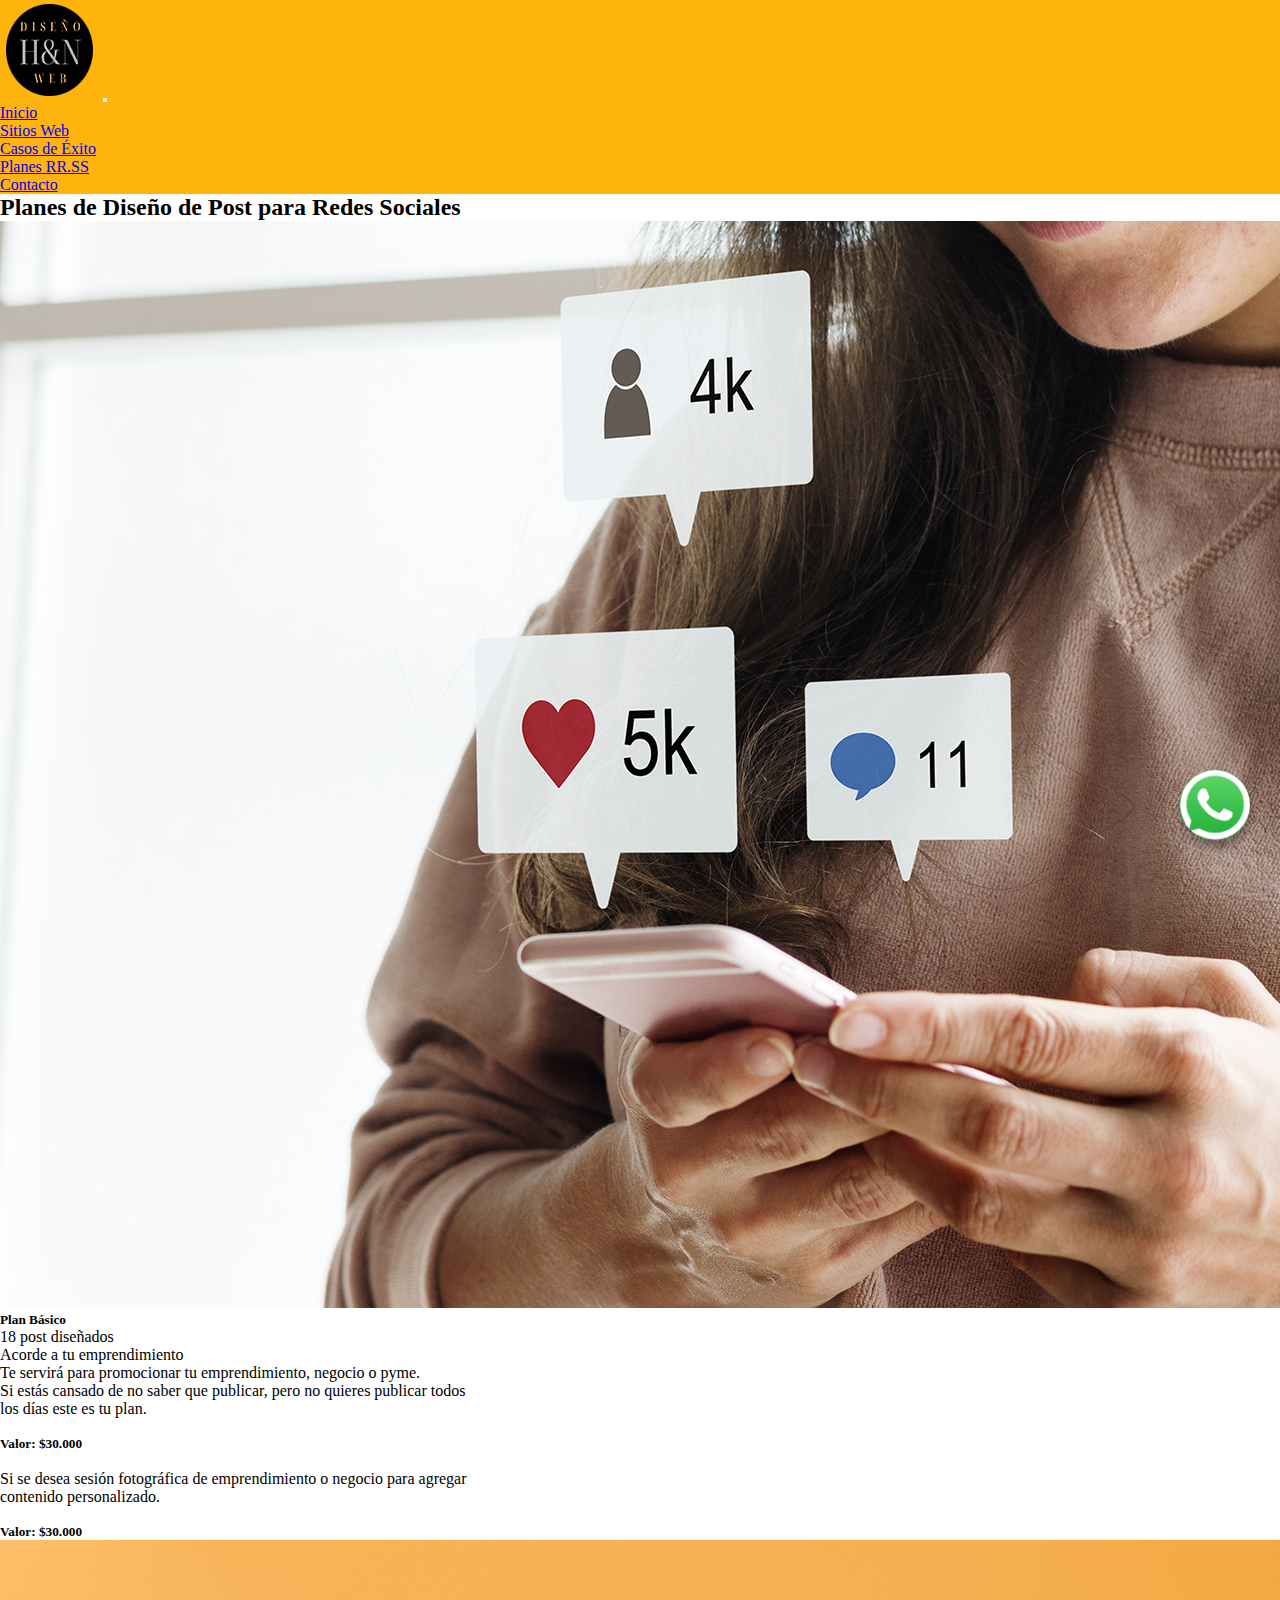
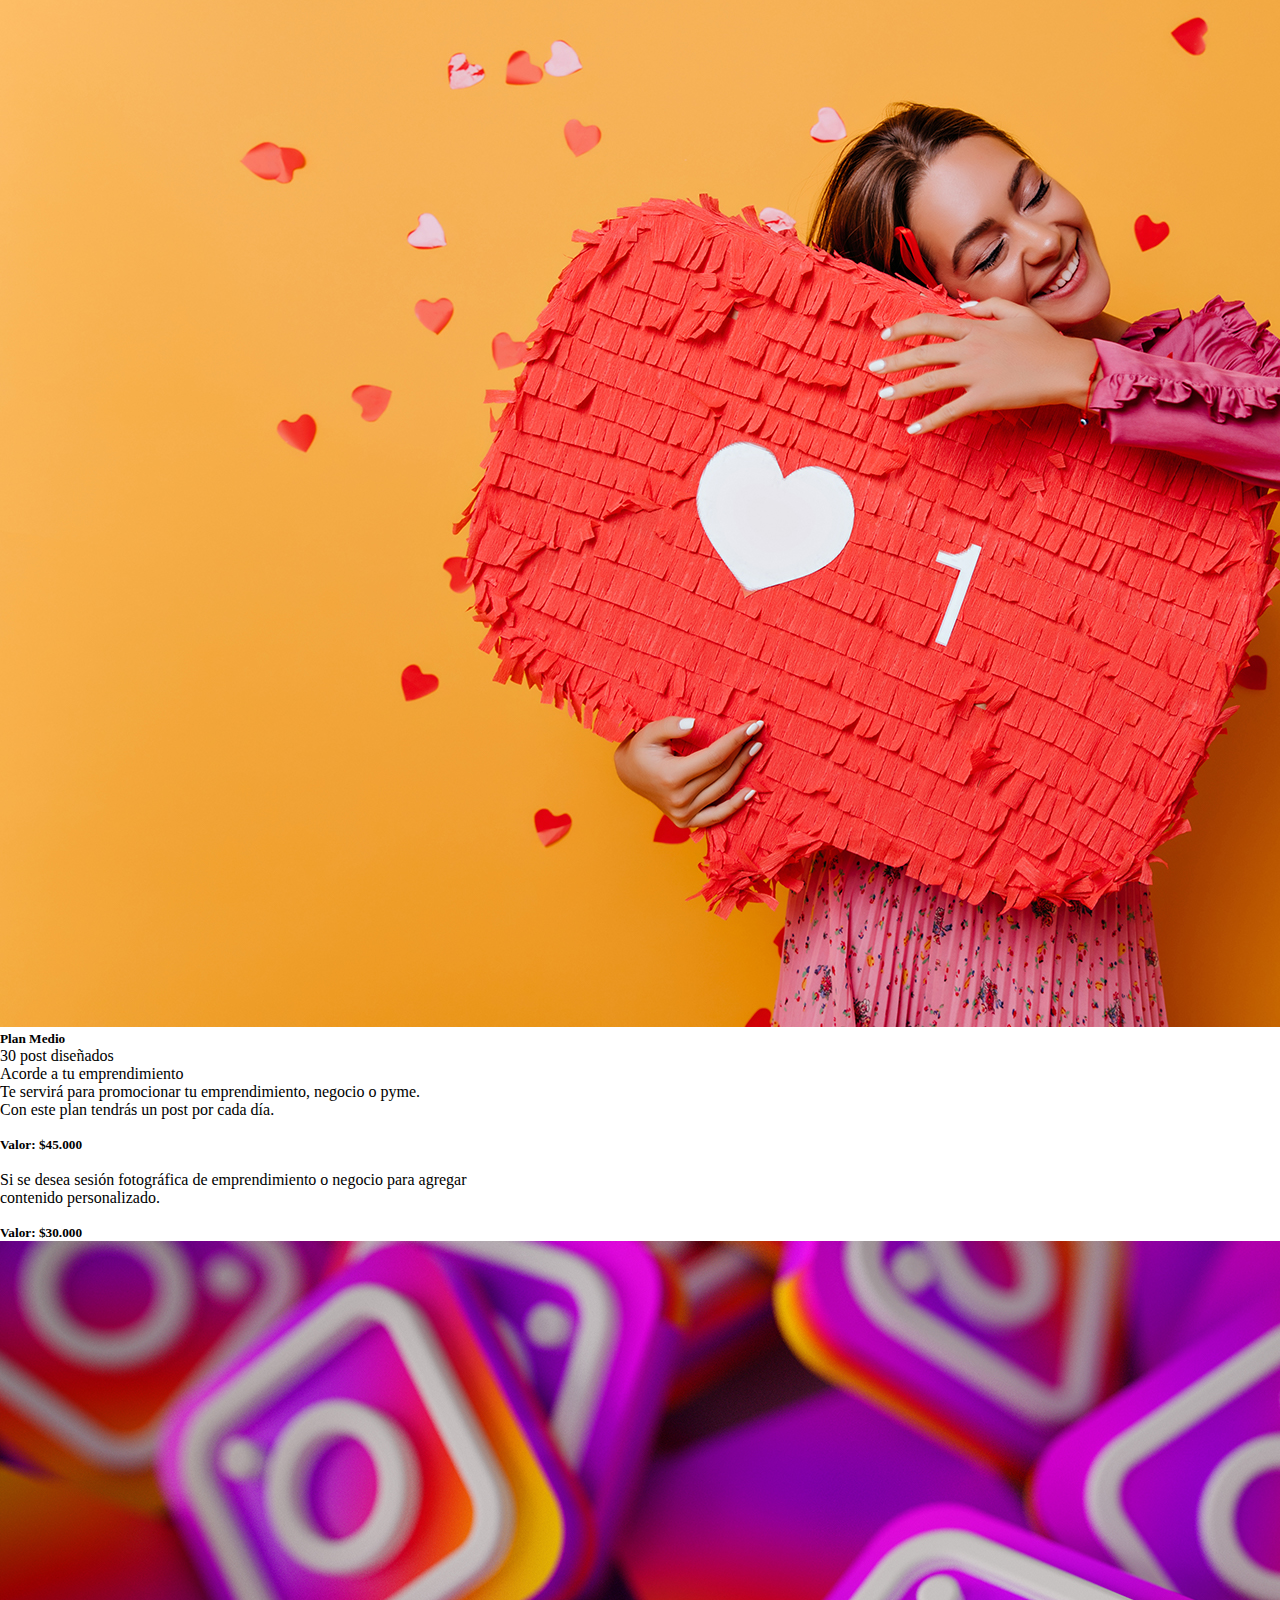
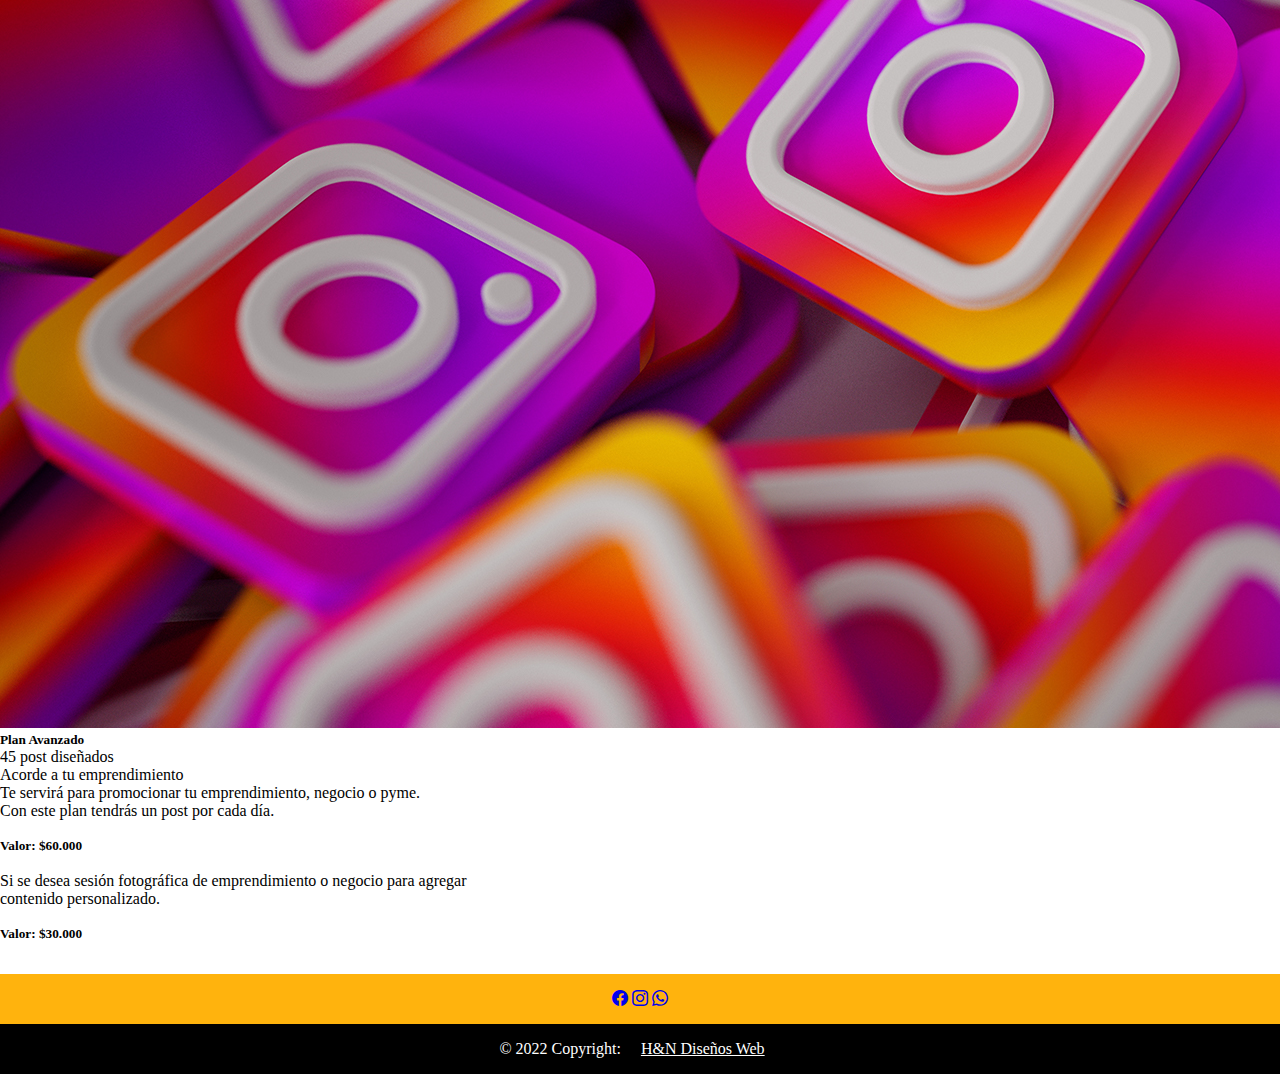
<file: PlanesRRSS.html>
<!DOCTYPE html>
<html lang="es">
<head>
    <meta charset="UTF-8">
    <meta http-equiv="X-UA-Compatible" content="IE=edge">
    <meta name="viewport" content="width=device-width, initial-scale=1.0">
<!-- KEYWORDS -->
    <meta name="description" content="En esta sección podrás ver los distintos planes para la creación de contenido de tus redes. Opción de servicio de fotografía personalizado para tu negocio incluido.">
    <meta name="keywords" content="planes para redes sociales, creacion de contenido, design RRSS, diseño, diseño para tus redes sociales, diseño para instagram, diseños para facebook, templates, template">

    <title>Planes RRSS</title>
</head>

    
 <!-- FUENTES -->
    <link rel="preconnect" href="https://fonts.googleapis.com">
    <link rel="preconnect" href="https://fonts.gstatic.com" crossorigin>
    <link href="https://fonts.googleapis.com/css2?family=Fira+Sans:wght@200;300;400;500&family=Noto+Sans+Mono:wght@300;400;900&family=Raleway:wght@200;300;400;500&display=swap" rel="stylesheet">    

<!-- BOOTSTRAP -->
    <link href="https://cdn.jsdelivr.net/npm/bootstrap@5.2.0-beta1/dist/css/bootstrap.min.css" rel="stylesheet" integrity="sha384-0evHe/X+R7YkIZDRvuzKMRqM+OrBnVFBL6DOitfPri4tjfHxaWutUpFmBp4vmVor" crossorigin="anonymous">

    <link rel="stylesheet" href="https://cdn.jsdelivr.net/npm/bootstrap-icons@1.8.3/font/bootstrap-icons.css">
    
<!-- CSS -->
    <link rel="stylesheet" href="SCSS/estilos.css">
<!-- JAVA -->
    <link rel="stylesheet" href="./CSS/java.js">
<!-- NAVBAR Y LOGO -->
<body>
<nav class="navbar navbar-expand-lg">
  <div class="container-fluid">
    <a class="navbar-brand" href="#"><img src="./IMAGENES/Logo_peque_trans.png" alt=""></a>
    <button class="navbar-toggler" type="button" data-bs-toggle="collapse" data-bs-target="#navbarNavDropdown" aria-controls="navbarNavDropdown" aria-expanded="false" aria-label="Toggle navigation">
      <span class="navbar-toggler-icon"></span>
    </button>
    <div class="collapse navbar-collapse justify-content-end" id="navbarNavDropdown">
        <ul class="navbar-nav">
            <li class="nav-item">
                <a class="nav-link active" aria-current="page" href="./index.html">Inicio</a>
            </li>
            <li class="nav-item">
                <a class="nav-link" href="./Designweb.html">Sitios Web</a>
            </li>
            <li class="nav-item">
                <a class="nav-link" href="./Casosdeexito.html">Casos de Éxito</a>
            </li>
            <li class="nav-item">
                <a class="nav-link" href="./PlanesRRSS.html">Planes RR.SS</a>
            </li>
            <li class="nav-item">
                <a class="nav-link" href="./Contacto.html">Contacto</a>
            </li>
        </ul>
    </div>
  </div>
</nav>
<!-- PLANES REDES SOCIALES-->

    <div class="row justify-content-around container-fluid mt-5 mb-3">

        <h2 class="text-center mb-5 mt-4">Planes de Diseño de Post para Redes Sociales</h2>
                <div class="card mb-5" style="width: 30rem;">
        <img src="./IMAGENES/redes_sociales.jpg" class="card-img-top" alt="...">
        <div class="card-body text-center">
            <h5 class="card-title">Plan Básico</h5>
            <p class="card-text">
                <li>18 post diseñados</li>
                <li>Acorde a tu emprendimiento</li>
                <li>Te servirá para promocionar tu emprendimiento, negocio o pyme.</li>
                <li>Si estás cansado de no saber que publicar, pero no quieres publicar todos los días este es tu plan.</li>

                <br>
                <h5>Valor: $30.000</h5>

                <br>

                <li>Si se desea sesión fotográfica de emprendimiento o negocio para agregar contenido personalizado.</li>

                <br>
                <h5>Valor: $30.000</h5>
                
            </p>

        </div>
        </div>

        <div class="card mb-5 text-center" style="width: 30rem;">
        <img src="./IMAGENES/likes.jpg" class="card-img-top" alt="...">
        <div class="card-body">
            <h5 class="card-title">Plan Medio</h5>
            <p class="card-text">    
                <li>30 post diseñados</li>
                <li>Acorde a tu emprendimiento</li>
                <li>Te servirá para promocionar tu emprendimiento, negocio o pyme.</li>
                <li>Con este plan tendrás un post por cada día.</li>

                <br>
                <h5>Valor: $45.000</h5>

                <br>
                
                <li>Si se desea sesión fotográfica de emprendimiento o negocio para agregar contenido personalizado.</li>

                <br>
                <h5>Valor: $30.000</h5>
            </p>
            </div>
        </div>

        <div class="card mb-5 text-center" style="width: 30rem;">
        <img src="./IMAGENES/instagram.jpg" class="card-img-top" alt="...">
        <div class="card-body">
            <h5 class="card-title">Plan Avanzado</h5>
            <p class="card-text">
                <li>45 post diseñados</li>
                <li>Acorde a tu emprendimiento</li>
                <li>Te servirá para promocionar tu emprendimiento, negocio o pyme.</li>
                <li>Con este plan tendrás un post por cada día.</li>

                <br>
                <h5>Valor: $60.000</h5>

                <br>
                
                <li>Si se desea sesión fotográfica de emprendimiento o negocio para agregar contenido personalizado.</li>

                <br>
                <h5>Valor: $30.000</h5>
            </p>
        </div>
        </div>
    </div>

<!-- FIN DE BOTÓN WHATSAPP -->
    <div class="whatsapp">
            <a href="https://api.whatsapp.com/send?phone=56958188860" class="btn-wsp" target="_blank"><img src="./IMAGENES/whatsapp-icon-logo.png" alt="" class="img-fluid"></a>
            <i class="icon-whatsapp"></i>
    </div>
<!-- BOTON DE WHATSAPP -->


<!-- FOOTER -->
<footer>
  <!-- Grid container -->
<section class="footer_1">
        <div class="container pt-4">
    <!-- Section: Social media -->
        <section class="mb-4 h3">
            <div class="redes">
                <a href="https://www.facebook.com/HYN.DesignWEB/" target="_blank"><i class="bi bi-facebook"></i></a>
                <a href="https://www.instagram.com/hyn_designweb" target="_blank"><i class="bi bi-instagram"></i></a>
                <a href="https://api.whatsapp.com/send?phone=56958188860" target="_blank"><i class="bi bi-whatsapp"></i></a>
            </div>
    </section>
</section>
    <!-- Section: Social media -->
  <!-- Copyright -->
<section class="footer_2">
    © 2022 Copyright:
    <a class="footer_2" href="">H&N Diseños Web</a>
</section>
  <!-- Copyright -->
</footer>
<!-- FINAL DE FOOTER -->
  
</div>
<!-- End of .container -->
<!-- JavaScript Bundle with Popper -->
    <script src="https://cdn.jsdelivr.net/npm/bootstrap@5.2.0-beta1/dist/js/bootstrap.bundle.min.js" integrity="sha384-pprn3073KE6tl6bjs2QrFaJGz5/SUsLqktiwsUTF55Jfv3qYSDhgCecCxMW52nD2" crossorigin="anonymous"></script>
</body>
</html>
</file>
<file: SCSS/estilos.css>
* {
  margin: 0;
  padding: 0;
  box-sizing: border-box;
}

/* Las variables deben ir arriba */
.navbar {
  background-color: #FFB30D;
}

main {
  background-color: #000000;
  padding: 2rem;
  align-items: center;
  text-align: center;
}
main .h_1 {
  color: #FFFFFF;
  text-align: center;
  margin-bottom: 2rem;
}

.btn {
  background-color: #7A7A7A;
  border-color: #7A7A7A;
}

.tarjetas {
  justify-content: center;
}

@media (min-width: 1200px) {
  .tarjetas {
    flex-direction: row;
    justify-content: center;
    font-size: large;
    margin-left: 0rem;
  }
}
@media (min-width: 1024px) {
  .tarjetas {
    flex-direction: row;
    justify-content: center;
    font-size: large;
    margin-left: 0rem;
  }
}
@media (max-width: 720px) {
  .tarjetas {
    flex-direction: row;
    justify-content: center;
    font-size: large;
    margin-left: 0rem;
  }
}
.card {
  justify-content: center;
}

@media (max-width: 1200px) {
  .card {
    font-size: large;
    margin-left: 1.2rem;
  }
}
.h_2 {
  text-align: center;
  margin-top: 2rem;
  margin-bottom: 2rem;
}

.contacto_item {
  justify-content: center;
}

@media (min-width: 1200px) {
  .contacto_item {
    flex-direction: row;
    justify-content: center;
    font-size: large;
    margin-left: 0rem;
  }
}
@media (min-width: 1024px) {
  .contacto_item {
    flex-direction: row;
    justify-content: center;
    font-size: large;
    margin-left: 0rem;
  }
}
@media (max-width: 720px) {
  .contacto_item {
    flex-direction: row;
    justify-content: center;
    font-size: large;
    margin-left: 0rem;
  }
}
.img-fluid {
  position: fixed;
  width: 70px;
  height: 70px;
  line-height: 55px;
  bottom: 60px;
  right: 30px;
  background: #0df053;
  color: #FFFFFF;
  border-radius: 50px;
  text-align: center;
  font-size: 30px;
  box-shadow: 0px 10px 10px rgba(0, 0, 0, 0.3);
  z-index: 100;
}

.img-fluid:hover {
  text-decoration: none;
  color: #0df053;
  background: #ffffff;
}

.whatsapp {
  position: fixed;
  right: 5px;
  bottom: 5px;
  z-index: 1;
  width: 80px;
  margin-right: 15em;
}

.footer_1 {
  margin: 0;
  width: 100%;
  text-align: center;
  justify-content: center;
  background-color: #FFB30D;
  padding: 1rem;
  margin-top: 2rem;
  position: relative;
  left: 0;
  display: block;
}

.footer_2 {
  margin: 0;
  width: 100%;
  background-color: #000000;
  color: #FFFFFF;
  text-align: center;
  padding: 1rem;
}/*# sourceMappingURL=estilos.css.map */
</file>
